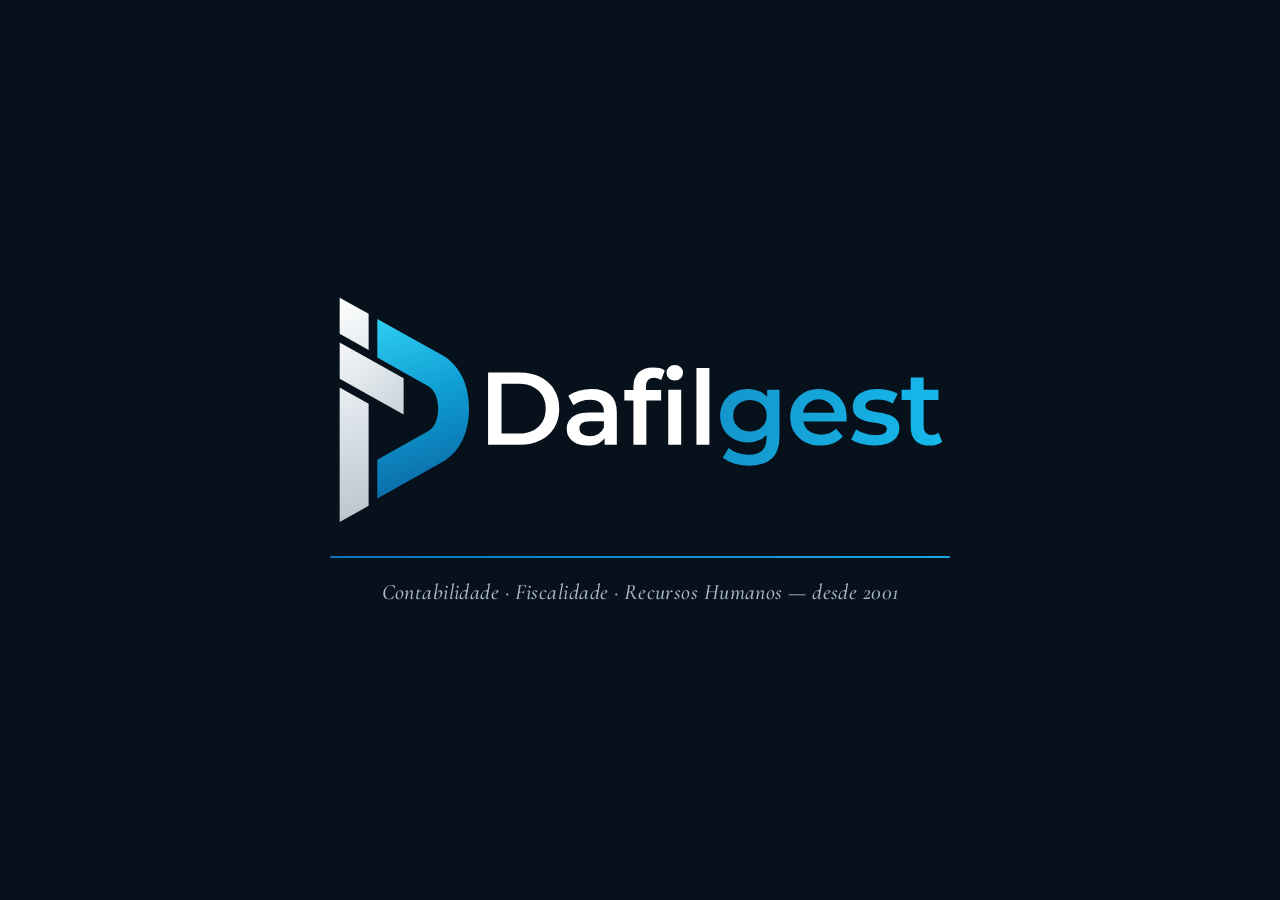
<file: index.html>
<!doctype html>
<html lang="pt-PT">
<head>
<meta charset="utf-8">
<meta name="viewport" content="width=device-width,initial-scale=1,viewport-fit=cover">
<title>Dafilgest — Contabilidade, Fiscalidade e Recursos Humanos em Vizela</title>
<meta name="description" content="Gabinete de contabilidade em Vizela desde 2001. Contabilidade, assessoria fiscal, recursos humanos e gestão administrativa, com ferramentas de análise próprias.">
<meta name="theme-color" content="#0B1A28">
<script>try{var t=localStorage.getItem('dfg-tema');if(t)document.documentElement.setAttribute('data-theme',t)}catch(e){}</script>
<link rel="canonical" href="https://www.dafilgest.pt/">
<meta property="og:type" content="website"><meta property="og:locale" content="pt_PT"><meta property="og:site_name" content="Dafilgest">
<meta property="og:title" content="Dafilgest — Contabilidade, Fiscalidade e Recursos Humanos em Vizela"><meta property="og:description" content="Gabinete de contabilidade em Vizela desde 2001. Contabilidade, assessoria fiscal, recursos humanos e gestão administrativa, com ferramentas de análise próprias."><meta property="og:image" content="https://images.unsplash.com/photo-1554224154-26032ffc0d07?auto=format&fit=crop&w=1200&q=80">
<link rel="icon" type="image/svg+xml" href="assets/logo-dafilgest-simbolo.svg"><link rel="icon" type="image/png" href="assets/favicon.png"><link rel="apple-touch-icon" href="assets/apple-touch-icon.png">
<link rel="preconnect" href="https://images.unsplash.com">
<link rel="preload" href="assets/fonts/cormorant-garamond-latin-600-normal.woff2" as="font" type="font/woff2" crossorigin>
<link rel="preload" href="assets/fonts/inter-latin-400-normal.woff2" as="font" type="font/woff2" crossorigin>
<link rel="stylesheet" href="assets/site.css?v=20261125b">
<link rel="preload" as="image" href="https://images.unsplash.com/photo-1554224154-26032ffc0d07?auto=format&fit=crop&w=1800&q=80">
<script type="application/ld+json">{"@context": "https://schema.org", "@type": "AccountingService", "name": "Dafilgest — Gabinete de Contabilidade", "url": "https://www.dafilgest.pt/", "logo": "https://www.dafilgest.pt/assets/logo-dafilgest.png", "image": "https://images.unsplash.com/photo-1554224154-26032ffc0d07?auto=format&fit=crop&w=1200&q=80", "telephone": "+351253484490", "email": "geral.dafilgest@gmail.com", "foundingDate": "2001", "address": {"@type": "PostalAddress", "streetAddress": "Rua Senhora de Lurdes, 501", "postalCode": "4815-444", "addressLocality": "Vizela", "addressCountry": "PT"}, "geo": {"@type": "GeoCoordinates", "latitude": 41.378, "longitude": -8.308}, "openingHoursSpecification": [{"@type": "OpeningHoursSpecification", "dayOfWeek": ["Monday", "Tuesday", "Wednesday", "Thursday", "Friday"], "opens": "09:00", "closes": "18:30"}], "areaServed": ["Vizela", "Vale do Ave"]}</script>
</head>
<body>
<a class="skip" href="#conteudo">Saltar para o conteúdo</a>
<header class="hd"><div class="wrap">
  <a class="brand" href="index.html" aria-label="Dafilgest — página inicial"><svg class="lgv lw" preserveAspectRatio="xMinYMid meet" focusable="false" xmlns="http://www.w3.org/2000/svg" viewBox="0 0 256.9 102" width="256.9" height="102" role="img" aria-label="Dafilgest"><title>Dafilgest</title><defs><linearGradient id="hwa" x1="4" y1="4" x2="16" y2="26" gradientUnits="userSpaceOnUse"><stop offset="0" stop-color="#FFFFFF"/><stop offset="1" stop-color="#E4EAEE"/></linearGradient><linearGradient id="hwb" x1="4" y1="23" x2="30" y2="53" gradientUnits="userSpaceOnUse"><stop offset="0" stop-color="#F4F7F9"/><stop offset="1" stop-color="#C9D3DA"/></linearGradient><linearGradient id="hwc" x1="4" y1="41" x2="16" y2="97" gradientUnits="userSpaceOnUse"><stop offset="0" stop-color="#E9EEF2"/><stop offset="1" stop-color="#B9C5CE"/></linearGradient><linearGradient id="hwd" x1="20" y1="13" x2="44" y2="87" gradientUnits="userSpaceOnUse"><stop offset="0" stop-color="#2DCDF2"/><stop offset=".5" stop-color="#0E9AD0"/><stop offset="1" stop-color="#0A65A3"/></linearGradient><linearGradient id="hwt" x1="160.0" y1="0" x2="253.9" y2="0" gradientUnits="userSpaceOnUse"><stop offset="0" stop-color="#1495CB"/><stop offset="1" stop-color="#16B9EC"/></linearGradient></defs><path d="M4 4.00L16 10.72L16 25.72L4 19.00Z" fill="url(#hwa)"/><path d="M4 22.60L30.5 37.44L30.5 52.44L4 37.60Z" fill="url(#hwb)"/><path d="M4 41.2L16 47.92L16 90.28L4 97Z" fill="url(#hwc)"/><path d="M19.6 12.8L46.4 27.8C52.6 31.3 57.6 38.6 57.6 50C57.6 61.4 52.6 68.7 46.4 72.2L19.6 87.2L19.6 71.2L40.6 59.4C43.2 57.9 44.8 54.6 44.8 50C44.8 45.4 43.2 42.1 40.6 40.6L19.6 28.8Z" fill="url(#hwd)"/><g fill="#FFFFFF"><path d="M65.5 65.0V35.0H78.61428571428571Q83.5 35.0 87.18571428571428 36.885714285714286Q90.87142857142857 38.77142857142857 92.92857142857143 42.114285714285714Q94.9857142857143 45.457142857142856 94.9857142857143 50.0Q94.9857142857143 54.5 92.92857142857143 57.864285714285714Q90.87142857142857 61.22857142857143 87.18571428571428 63.114285714285714Q83.5 65.0 78.61428571428571 65.0ZM71.07142857142857 60.285714285714285H78.35714285714286Q81.7 60.285714285714285 84.18571428571428 59.0Q86.67142857142858 57.714285714285715 88.02142857142857 55.400000000000006Q89.37142857142857 53.08571428571429 89.37142857142857 50.0Q89.37142857142857 46.87142857142857 88.02142857142857 44.57857142857142Q86.67142857142858 42.285714285714285 84.18571428571428 41.0Q81.7 39.714285714285715 78.35714285714286 39.714285714285715H71.07142857142857Z"/><path d="M113.78571428571429 65.0V60.371428571428574L113.4857142857143 59.385714285714286V51.285714285714285Q113.4857142857143 48.92857142857143 112.07142857142858 47.621428571428574Q110.65714285714286 46.31428571428572 107.78571428571429 46.31428571428572Q105.85714285714286 46.31428571428572 103.99285714285715 46.91428571428571Q102.12857142857143 47.51428571428571 100.84285714285716 48.58571428571429L98.74285714285715 44.68571428571428Q100.58571428571429 43.27142857142857 103.1357142857143 42.56428571428572Q105.6857142857143 41.85714285714286 108.42857142857143 41.85714285714286Q113.4 41.85714285714286 116.12142857142858 44.23571428571429Q118.84285714285716 46.614285714285714 118.84285714285716 51.58571428571429V65.0ZM106.58571428571429 65.3Q104.01428571428572 65.3 102.08571428571429 64.42142857142858Q100.15714285714286 63.542857142857144 99.10714285714286 61.97857142857143Q98.05714285714286 60.41428571428571 98.05714285714286 58.44285714285714Q98.05714285714286 56.51428571428571 98.97857142857143 54.971428571428575Q99.9 53.42857142857143 102.0 52.528571428571425Q104.10000000000001 51.628571428571426 107.57142857142858 51.628571428571426H114.21428571428572V55.18571428571428H107.95714285714287Q105.21428571428572 55.18571428571428 104.27142857142857 56.06428571428572Q103.32857142857144 56.94285714285714 103.32857142857144 58.22857142857143Q103.32857142857144 59.68571428571428 104.4857142857143 60.542857142857144Q105.64285714285715 61.4 107.7 61.4Q109.67142857142858 61.4 111.2357142857143 60.5Q112.80000000000001 59.6 113.4857142857143 57.84285714285714L114.3857142857143 61.05714285714286Q113.61428571428573 63.07142857142857 111.62142857142858 64.18571428571428Q109.62857142857143 65.3 106.58571428571429 65.3Z"/><path d="M125.72857142857144 65.0V40.82857142857143Q125.72857142857144 37.22857142857143 127.85000000000002 35.06428571428572Q129.9714285714286 32.9 133.9142857142857 32.9Q135.32857142857145 32.9 136.59285714285716 33.2Q137.85714285714286 33.5 138.71428571428572 34.14285714285714L137.25714285714287 38.17142857142857Q136.65714285714287 37.7 135.8857142857143 37.464285714285715Q135.11428571428573 37.22857142857143 134.3 37.22857142857143Q132.62857142857143 37.22857142857143 131.77142857142857 38.15Q130.9142857142857 39.07142857142857 130.9142857142857 40.91428571428571V43.48571428571428L131.0857142857143 45.885714285714286V65.0ZM121.95714285714287 46.57142857142857V42.285714285714285H137.21428571428572V46.57142857142857Z"/><path d="M140.15714285714287 65.0V42.114285714285714H145.51428571428573V65.0ZM142.8571428571429 38.34285714285714Q141.3571428571429 38.34285714285714 140.39285714285717 37.4Q139.42857142857144 36.457142857142856 139.42857142857144 35.12857142857143Q139.42857142857144 33.75714285714285 140.39285714285717 32.83571428571428Q141.3571428571429 31.91428571428571 142.8571428571429 31.91428571428571Q144.3571428571429 31.91428571428571 145.3214285714286 32.792857142857144Q146.2857142857143 33.67142857142857 146.2857142857143 35.0Q146.2857142857143 36.41428571428571 145.34285714285716 37.378571428571426Q144.40000000000003 38.34285714285714 142.8571428571429 38.34285714285714Z"/><path d="M151.84285714285716 65.0V33.2H157.20000000000002V65.0Z"/></g><g fill="url(#hwt)"><path d="M173.90000000000003 73.61428571428571Q170.72857142857146 73.61428571428571 167.70714285714288 72.77857142857144Q164.6857142857143 71.94285714285715 162.75714285714287 70.35714285714286L165.15714285714287 66.32857142857142Q166.65714285714287 67.57142857142857 168.95000000000002 68.32142857142857Q171.24285714285716 69.07142857142857 173.60000000000002 69.07142857142857Q177.3714285714286 69.07142857142857 179.12857142857143 67.33571428571429Q180.8857142857143 65.6 180.8857142857143 62.128571428571426V58.05714285714286L181.31428571428575 52.871428571428574L181.14285714285717 47.68571428571428V42.114285714285714H186.24285714285716V61.528571428571425Q186.24285714285716 67.74285714285715 183.0714285714286 70.67857142857143Q179.90000000000003 73.61428571428571 173.90000000000003 73.61428571428571ZM173.21428571428572 63.971428571428575Q169.95714285714288 63.971428571428575 167.3214285714286 62.57857142857143Q164.6857142857143 61.18571428571428 163.16428571428574 58.7Q161.64285714285717 56.214285714285715 161.64285714285717 52.871428571428574Q161.64285714285717 49.57142857142857 163.16428571428574 47.08571428571429Q164.6857142857143 44.6 167.3214285714286 43.22857142857143Q169.95714285714288 41.85714285714286 173.21428571428572 41.85714285714286Q176.12857142857143 41.85714285714286 178.44285714285715 43.01428571428572Q180.75714285714287 44.17142857142857 182.15000000000003 46.614285714285714Q183.54285714285717 49.05714285714286 183.54285714285717 52.871428571428574Q183.54285714285717 56.68571428571428 182.15000000000003 59.15Q180.75714285714287 61.614285714285714 178.44285714285715 62.792857142857144Q176.12857142857143 63.971428571428575 173.21428571428572 63.971428571428575ZM174.02857142857144 59.42857142857143Q176.04285714285717 59.42857142857143 177.62857142857143 58.59285714285714Q179.21428571428572 57.75714285714286 180.09285714285716 56.278571428571425Q180.9714285714286 54.8 180.9714285714286 52.871428571428574Q180.9714285714286 50.94285714285714 180.09285714285716 49.46428571428571Q179.21428571428572 47.98571428571428 177.62857142857143 47.192857142857136Q176.04285714285717 46.4 174.02857142857144 46.4Q172.01428571428573 46.4 170.40714285714287 47.192857142857136Q168.8 47.98571428571428 167.92142857142858 49.46428571428571Q167.04285714285717 50.94285714285714 167.04285714285717 52.871428571428574Q167.04285714285717 54.8 167.92142857142858 56.278571428571425Q168.8 57.75714285714286 170.40714285714287 58.59285714285714Q172.01428571428573 59.42857142857143 174.02857142857144 59.42857142857143Z"/><path d="M203.32857142857145 65.3Q199.51428571428573 65.3 196.66428571428574 63.778571428571425Q193.81428571428575 62.25714285714286 192.25000000000003 59.6Q190.6857142857143 56.94285714285714 190.6857142857143 53.55714285714286Q190.6857142857143 50.128571428571426 192.20714285714288 47.49285714285715Q193.72857142857146 44.85714285714286 196.4071428571429 43.35714285714286Q199.08571428571432 41.85714285714286 202.51428571428573 41.85714285714286Q205.8571428571429 41.85714285714286 208.4714285714286 43.31428571428572Q211.08571428571432 44.77142857142857 212.58571428571432 47.42857142857143Q214.08571428571432 50.08571428571429 214.08571428571432 53.68571428571428Q214.08571428571432 54.028571428571425 214.06428571428575 54.457142857142856Q214.04285714285717 54.885714285714286 214.00000000000003 55.27142857142857H194.92857142857144V51.714285714285715H211.17142857142858L209.07142857142858 52.82857142857143Q209.11428571428573 50.85714285714286 208.25714285714287 49.35714285714286Q207.40000000000003 47.85714285714286 205.9214285714286 47.0Q204.44285714285718 46.14285714285714 202.51428571428573 46.14285714285714Q200.54285714285717 46.14285714285714 199.06428571428575 47.0Q197.58571428571432 47.85714285714286 196.75000000000003 49.37857142857143Q195.91428571428574 50.9 195.91428571428574 52.957142857142856V53.81428571428572Q195.91428571428574 55.871428571428574 196.8571428571429 57.457142857142856Q197.8 59.042857142857144 199.51428571428573 59.900000000000006Q201.22857142857146 60.75714285714286 203.45714285714288 60.75714285714286Q205.3857142857143 60.75714285714286 206.92857142857144 60.15714285714286Q208.4714285714286 59.55714285714286 209.67142857142858 58.27142857142857L212.54285714285717 61.57142857142857Q211.00000000000003 63.371428571428574 208.66428571428574 64.33571428571429Q206.32857142857145 65.3 203.32857142857145 65.3Z"/><path d="M225.60000000000002 65.3Q222.72857142857146 65.3 220.09285714285716 64.55Q217.45714285714288 63.8 215.91428571428574 62.72857142857143L217.9714285714286 58.65714285714286Q219.51428571428573 59.642857142857146 221.65714285714287 60.28571428571429Q223.8 60.92857142857143 225.94285714285715 60.92857142857143Q228.4714285714286 60.92857142857143 229.6071428571429 60.24285714285715Q230.74285714285716 59.55714285714286 230.74285714285716 58.4Q230.74285714285716 57.457142857142856 229.9714285714286 56.964285714285715Q229.20000000000002 56.471428571428575 227.95714285714286 56.214285714285715Q226.71428571428572 55.957142857142856 225.19285714285715 55.74285714285714Q223.67142857142858 55.528571428571425 222.15000000000003 55.16428571428571Q220.62857142857146 54.8 219.3857142857143 54.09285714285714Q218.14285714285717 53.385714285714286 217.3714285714286 52.18571428571428Q216.60000000000002 50.98571428571429 216.60000000000002 49.01428571428571Q216.60000000000002 46.82857142857143 217.84285714285716 45.221428571428575Q219.08571428571432 43.614285714285714 221.33571428571432 42.73571428571429Q223.58571428571432 41.85714285714286 226.67142857142858 41.85714285714286Q228.9857142857143 41.85714285714286 231.34285714285716 42.371428571428574Q233.70000000000002 42.885714285714286 235.24285714285716 43.82857142857143L233.1857142857143 47.9Q231.55714285714288 46.91428571428571 229.90714285714287 46.55Q228.25714285714287 46.18571428571428 226.62857142857143 46.18571428571428Q224.1857142857143 46.18571428571428 223.00714285714287 46.91428571428571Q221.82857142857145 47.64285714285714 221.82857142857145 48.75714285714285Q221.82857142857145 49.785714285714285 222.60000000000002 50.3Q223.3714285714286 50.81428571428572 224.61428571428576 51.114285714285714Q225.8571428571429 51.41428571428571 227.37857142857146 51.607142857142854Q228.90000000000003 51.8 230.40000000000003 52.18571428571428Q231.90000000000003 52.57142857142857 233.16428571428574 53.23571428571428Q234.42857142857144 53.9 235.20000000000002 55.099999999999994Q235.9714285714286 56.3 235.9714285714286 58.22857142857143Q235.9714285714286 60.371428571428574 234.70714285714286 61.957142857142856Q233.44285714285715 63.542857142857144 231.12857142857143 64.42142857142858Q228.81428571428575 65.3 225.60000000000002 65.3Z"/><path d="M248.51428571428573 65.3Q244.74285714285716 65.3 242.6857142857143 63.349999999999994Q240.62857142857143 61.4 240.62857142857143 57.58571428571429V37.05714285714286H245.9857142857143V57.457142857142856Q245.9857142857143 59.08571428571429 246.82142857142858 59.98571428571429Q247.65714285714287 60.885714285714286 249.15714285714287 60.885714285714286Q250.95714285714288 60.885714285714286 252.15714285714287 59.94285714285714L253.65714285714287 63.75714285714286Q252.71428571428572 64.52857142857142 251.34285714285716 64.91428571428571Q249.9714285714286 65.3 248.51428571428573 65.3ZM236.85714285714286 46.4V42.114285714285714H252.11428571428573V46.4Z"/></g></svg><svg class="lgv lc" preserveAspectRatio="xMinYMid meet" focusable="false" aria-hidden="true" xmlns="http://www.w3.org/2000/svg" viewBox="0 0 256.9 102" width="256.9" height="102"><defs><linearGradient id="hca" x1="4" y1="4" x2="16" y2="26" gradientUnits="userSpaceOnUse"><stop offset="0" stop-color="#9AA0A3"/><stop offset="1" stop-color="#7C8386"/></linearGradient><linearGradient id="hcb" x1="4" y1="23" x2="30" y2="53" gradientUnits="userSpaceOnUse"><stop offset="0" stop-color="#737B7E"/><stop offset="1" stop-color="#3B4245"/></linearGradient><linearGradient id="hcc" x1="4" y1="41" x2="16" y2="97" gradientUnits="userSpaceOnUse"><stop offset="0" stop-color="#3A4245"/><stop offset="1" stop-color="#1F2528"/></linearGradient><linearGradient id="hcd" x1="20" y1="13" x2="44" y2="87" gradientUnits="userSpaceOnUse"><stop offset="0" stop-color="#2DCDF2"/><stop offset=".5" stop-color="#0E9AD0"/><stop offset="1" stop-color="#0A65A3"/></linearGradient><linearGradient id="hct" x1="160.0" y1="0" x2="253.9" y2="0" gradientUnits="userSpaceOnUse"><stop offset="0" stop-color="#1495CB"/><stop offset="1" stop-color="#16B9EC"/></linearGradient></defs><path d="M4 4.00L16 10.72L16 25.72L4 19.00Z" fill="url(#hca)"/><path d="M4 22.60L30.5 37.44L30.5 52.44L4 37.60Z" fill="url(#hcb)"/><path d="M4 41.2L16 47.92L16 90.28L4 97Z" fill="url(#hcc)"/><path d="M19.6 12.8L46.4 27.8C52.6 31.3 57.6 38.6 57.6 50C57.6 61.4 52.6 68.7 46.4 72.2L19.6 87.2L19.6 71.2L40.6 59.4C43.2 57.9 44.8 54.6 44.8 50C44.8 45.4 43.2 42.1 40.6 40.6L19.6 28.8Z" fill="url(#hcd)"/><g fill="#3F484D"><path d="M65.5 65.0V35.0H78.61428571428571Q83.5 35.0 87.18571428571428 36.885714285714286Q90.87142857142857 38.77142857142857 92.92857142857143 42.114285714285714Q94.9857142857143 45.457142857142856 94.9857142857143 50.0Q94.9857142857143 54.5 92.92857142857143 57.864285714285714Q90.87142857142857 61.22857142857143 87.18571428571428 63.114285714285714Q83.5 65.0 78.61428571428571 65.0ZM71.07142857142857 60.285714285714285H78.35714285714286Q81.7 60.285714285714285 84.18571428571428 59.0Q86.67142857142858 57.714285714285715 88.02142857142857 55.400000000000006Q89.37142857142857 53.08571428571429 89.37142857142857 50.0Q89.37142857142857 46.87142857142857 88.02142857142857 44.57857142857142Q86.67142857142858 42.285714285714285 84.18571428571428 41.0Q81.7 39.714285714285715 78.35714285714286 39.714285714285715H71.07142857142857Z"/><path d="M113.78571428571429 65.0V60.371428571428574L113.4857142857143 59.385714285714286V51.285714285714285Q113.4857142857143 48.92857142857143 112.07142857142858 47.621428571428574Q110.65714285714286 46.31428571428572 107.78571428571429 46.31428571428572Q105.85714285714286 46.31428571428572 103.99285714285715 46.91428571428571Q102.12857142857143 47.51428571428571 100.84285714285716 48.58571428571429L98.74285714285715 44.68571428571428Q100.58571428571429 43.27142857142857 103.1357142857143 42.56428571428572Q105.6857142857143 41.85714285714286 108.42857142857143 41.85714285714286Q113.4 41.85714285714286 116.12142857142858 44.23571428571429Q118.84285714285716 46.614285714285714 118.84285714285716 51.58571428571429V65.0ZM106.58571428571429 65.3Q104.01428571428572 65.3 102.08571428571429 64.42142857142858Q100.15714285714286 63.542857142857144 99.10714285714286 61.97857142857143Q98.05714285714286 60.41428571428571 98.05714285714286 58.44285714285714Q98.05714285714286 56.51428571428571 98.97857142857143 54.971428571428575Q99.9 53.42857142857143 102.0 52.528571428571425Q104.10000000000001 51.628571428571426 107.57142857142858 51.628571428571426H114.21428571428572V55.18571428571428H107.95714285714287Q105.21428571428572 55.18571428571428 104.27142857142857 56.06428571428572Q103.32857142857144 56.94285714285714 103.32857142857144 58.22857142857143Q103.32857142857144 59.68571428571428 104.4857142857143 60.542857142857144Q105.64285714285715 61.4 107.7 61.4Q109.67142857142858 61.4 111.2357142857143 60.5Q112.80000000000001 59.6 113.4857142857143 57.84285714285714L114.3857142857143 61.05714285714286Q113.61428571428573 63.07142857142857 111.62142857142858 64.18571428571428Q109.62857142857143 65.3 106.58571428571429 65.3Z"/><path d="M125.72857142857144 65.0V40.82857142857143Q125.72857142857144 37.22857142857143 127.85000000000002 35.06428571428572Q129.9714285714286 32.9 133.9142857142857 32.9Q135.32857142857145 32.9 136.59285714285716 33.2Q137.85714285714286 33.5 138.71428571428572 34.14285714285714L137.25714285714287 38.17142857142857Q136.65714285714287 37.7 135.8857142857143 37.464285714285715Q135.11428571428573 37.22857142857143 134.3 37.22857142857143Q132.62857142857143 37.22857142857143 131.77142857142857 38.15Q130.9142857142857 39.07142857142857 130.9142857142857 40.91428571428571V43.48571428571428L131.0857142857143 45.885714285714286V65.0ZM121.95714285714287 46.57142857142857V42.285714285714285H137.21428571428572V46.57142857142857Z"/><path d="M140.15714285714287 65.0V42.114285714285714H145.51428571428573V65.0ZM142.8571428571429 38.34285714285714Q141.3571428571429 38.34285714285714 140.39285714285717 37.4Q139.42857142857144 36.457142857142856 139.42857142857144 35.12857142857143Q139.42857142857144 33.75714285714285 140.39285714285717 32.83571428571428Q141.3571428571429 31.91428571428571 142.8571428571429 31.91428571428571Q144.3571428571429 31.91428571428571 145.3214285714286 32.792857142857144Q146.2857142857143 33.67142857142857 146.2857142857143 35.0Q146.2857142857143 36.41428571428571 145.34285714285716 37.378571428571426Q144.40000000000003 38.34285714285714 142.8571428571429 38.34285714285714Z"/><path d="M151.84285714285716 65.0V33.2H157.20000000000002V65.0Z"/></g><g fill="url(#hct)"><path d="M173.90000000000003 73.61428571428571Q170.72857142857146 73.61428571428571 167.70714285714288 72.77857142857144Q164.6857142857143 71.94285714285715 162.75714285714287 70.35714285714286L165.15714285714287 66.32857142857142Q166.65714285714287 67.57142857142857 168.95000000000002 68.32142857142857Q171.24285714285716 69.07142857142857 173.60000000000002 69.07142857142857Q177.3714285714286 69.07142857142857 179.12857142857143 67.33571428571429Q180.8857142857143 65.6 180.8857142857143 62.128571428571426V58.05714285714286L181.31428571428575 52.871428571428574L181.14285714285717 47.68571428571428V42.114285714285714H186.24285714285716V61.528571428571425Q186.24285714285716 67.74285714285715 183.0714285714286 70.67857142857143Q179.90000000000003 73.61428571428571 173.90000000000003 73.61428571428571ZM173.21428571428572 63.971428571428575Q169.95714285714288 63.971428571428575 167.3214285714286 62.57857142857143Q164.6857142857143 61.18571428571428 163.16428571428574 58.7Q161.64285714285717 56.214285714285715 161.64285714285717 52.871428571428574Q161.64285714285717 49.57142857142857 163.16428571428574 47.08571428571429Q164.6857142857143 44.6 167.3214285714286 43.22857142857143Q169.95714285714288 41.85714285714286 173.21428571428572 41.85714285714286Q176.12857142857143 41.85714285714286 178.44285714285715 43.01428571428572Q180.75714285714287 44.17142857142857 182.15000000000003 46.614285714285714Q183.54285714285717 49.05714285714286 183.54285714285717 52.871428571428574Q183.54285714285717 56.68571428571428 182.15000000000003 59.15Q180.75714285714287 61.614285714285714 178.44285714285715 62.792857142857144Q176.12857142857143 63.971428571428575 173.21428571428572 63.971428571428575ZM174.02857142857144 59.42857142857143Q176.04285714285717 59.42857142857143 177.62857142857143 58.59285714285714Q179.21428571428572 57.75714285714286 180.09285714285716 56.278571428571425Q180.9714285714286 54.8 180.9714285714286 52.871428571428574Q180.9714285714286 50.94285714285714 180.09285714285716 49.46428571428571Q179.21428571428572 47.98571428571428 177.62857142857143 47.192857142857136Q176.04285714285717 46.4 174.02857142857144 46.4Q172.01428571428573 46.4 170.40714285714287 47.192857142857136Q168.8 47.98571428571428 167.92142857142858 49.46428571428571Q167.04285714285717 50.94285714285714 167.04285714285717 52.871428571428574Q167.04285714285717 54.8 167.92142857142858 56.278571428571425Q168.8 57.75714285714286 170.40714285714287 58.59285714285714Q172.01428571428573 59.42857142857143 174.02857142857144 59.42857142857143Z"/><path d="M203.32857142857145 65.3Q199.51428571428573 65.3 196.66428571428574 63.778571428571425Q193.81428571428575 62.25714285714286 192.25000000000003 59.6Q190.6857142857143 56.94285714285714 190.6857142857143 53.55714285714286Q190.6857142857143 50.128571428571426 192.20714285714288 47.49285714285715Q193.72857142857146 44.85714285714286 196.4071428571429 43.35714285714286Q199.08571428571432 41.85714285714286 202.51428571428573 41.85714285714286Q205.8571428571429 41.85714285714286 208.4714285714286 43.31428571428572Q211.08571428571432 44.77142857142857 212.58571428571432 47.42857142857143Q214.08571428571432 50.08571428571429 214.08571428571432 53.68571428571428Q214.08571428571432 54.028571428571425 214.06428571428575 54.457142857142856Q214.04285714285717 54.885714285714286 214.00000000000003 55.27142857142857H194.92857142857144V51.714285714285715H211.17142857142858L209.07142857142858 52.82857142857143Q209.11428571428573 50.85714285714286 208.25714285714287 49.35714285714286Q207.40000000000003 47.85714285714286 205.9214285714286 47.0Q204.44285714285718 46.14285714285714 202.51428571428573 46.14285714285714Q200.54285714285717 46.14285714285714 199.06428571428575 47.0Q197.58571428571432 47.85714285714286 196.75000000000003 49.37857142857143Q195.91428571428574 50.9 195.91428571428574 52.957142857142856V53.81428571428572Q195.91428571428574 55.871428571428574 196.8571428571429 57.457142857142856Q197.8 59.042857142857144 199.51428571428573 59.900000000000006Q201.22857142857146 60.75714285714286 203.45714285714288 60.75714285714286Q205.3857142857143 60.75714285714286 206.92857142857144 60.15714285714286Q208.4714285714286 59.55714285714286 209.67142857142858 58.27142857142857L212.54285714285717 61.57142857142857Q211.00000000000003 63.371428571428574 208.66428571428574 64.33571428571429Q206.32857142857145 65.3 203.32857142857145 65.3Z"/><path d="M225.60000000000002 65.3Q222.72857142857146 65.3 220.09285714285716 64.55Q217.45714285714288 63.8 215.91428571428574 62.72857142857143L217.9714285714286 58.65714285714286Q219.51428571428573 59.642857142857146 221.65714285714287 60.28571428571429Q223.8 60.92857142857143 225.94285714285715 60.92857142857143Q228.4714285714286 60.92857142857143 229.6071428571429 60.24285714285715Q230.74285714285716 59.55714285714286 230.74285714285716 58.4Q230.74285714285716 57.457142857142856 229.9714285714286 56.964285714285715Q229.20000000000002 56.471428571428575 227.95714285714286 56.214285714285715Q226.71428571428572 55.957142857142856 225.19285714285715 55.74285714285714Q223.67142857142858 55.528571428571425 222.15000000000003 55.16428571428571Q220.62857142857146 54.8 219.3857142857143 54.09285714285714Q218.14285714285717 53.385714285714286 217.3714285714286 52.18571428571428Q216.60000000000002 50.98571428571429 216.60000000000002 49.01428571428571Q216.60000000000002 46.82857142857143 217.84285714285716 45.221428571428575Q219.08571428571432 43.614285714285714 221.33571428571432 42.73571428571429Q223.58571428571432 41.85714285714286 226.67142857142858 41.85714285714286Q228.9857142857143 41.85714285714286 231.34285714285716 42.371428571428574Q233.70000000000002 42.885714285714286 235.24285714285716 43.82857142857143L233.1857142857143 47.9Q231.55714285714288 46.91428571428571 229.90714285714287 46.55Q228.25714285714287 46.18571428571428 226.62857142857143 46.18571428571428Q224.1857142857143 46.18571428571428 223.00714285714287 46.91428571428571Q221.82857142857145 47.64285714285714 221.82857142857145 48.75714285714285Q221.82857142857145 49.785714285714285 222.60000000000002 50.3Q223.3714285714286 50.81428571428572 224.61428571428576 51.114285714285714Q225.8571428571429 51.41428571428571 227.37857142857146 51.607142857142854Q228.90000000000003 51.8 230.40000000000003 52.18571428571428Q231.90000000000003 52.57142857142857 233.16428571428574 53.23571428571428Q234.42857142857144 53.9 235.20000000000002 55.099999999999994Q235.9714285714286 56.3 235.9714285714286 58.22857142857143Q235.9714285714286 60.371428571428574 234.70714285714286 61.957142857142856Q233.44285714285715 63.542857142857144 231.12857142857143 64.42142857142858Q228.81428571428575 65.3 225.60000000000002 65.3Z"/><path d="M248.51428571428573 65.3Q244.74285714285716 65.3 242.6857142857143 63.349999999999994Q240.62857142857143 61.4 240.62857142857143 57.58571428571429V37.05714285714286H245.9857142857143V57.457142857142856Q245.9857142857143 59.08571428571429 246.82142857142858 59.98571428571429Q247.65714285714287 60.885714285714286 249.15714285714287 60.885714285714286Q250.95714285714288 60.885714285714286 252.15714285714287 59.94285714285714L253.65714285714287 63.75714285714286Q252.71428571428572 64.52857142857142 251.34285714285716 64.91428571428571Q249.9714285714286 65.3 248.51428571428573 65.3ZM236.85714285714286 46.4V42.114285714285714H252.11428571428573V46.4Z"/></g></svg></a>
  <div class="acoes">
    <nav class="nav" aria-label="Menu principal"><a href="index.html" data-p="index.html">Início</a><a href="sobre.html" data-p="sobre.html">Sobre nós</a><a href="servicos.html" data-p="servicos.html">Serviços</a><a href="equipa.html" data-p="equipa.html">Equipa</a><a href="links.html" data-p="links.html">Links úteis</a><a class="btn btn-p" href="contacto.html" data-p="contacto.html">Contacte-nos</a></nav>
    <button class="tema" type="button" aria-label="Alternar modo noite" title="Modo noite"><svg class="lua" width="19" height="19" viewBox="0 0 24 24" fill="none" stroke="currentColor" stroke-width="1.9" stroke-linecap="round" stroke-linejoin="round" aria-hidden="true"><path d="M20.5 14.5A8.5 8.5 0 0 1 9.5 3.5a8.5 8.5 0 1 0 11 11z"/></svg><svg class="sol" width="19" height="19" viewBox="0 0 24 24" fill="none" stroke="currentColor" stroke-width="1.9" stroke-linecap="round" aria-hidden="true"><circle cx="12" cy="12" r="4.2"/><path d="M12 2v2.2M12 19.8V22M2 12h2.2M19.8 12H22M4.9 4.9l1.6 1.6M17.5 17.5l1.6 1.6M4.9 19.1l1.6-1.6M17.5 6.5l1.6-1.6"/></svg></button>
    <button class="mb" type="button" aria-label="Abrir menu" aria-expanded="false"><span></span></button>
  </div>
</div></header>
<main id="conteudo" class="livro">
<section class="folha dark" id="inicio" data-titulo="Início" data-tone="dark" aria-label="Início"><div class="photo" style="background-image:url('https://images.unsplash.com/photo-1554224154-26032ffc0d07?auto=format&fit=crop&w=1800&q=80')"></div><div class="glow" style="width:640px;height:640px;right:-160px;top:-120px;background:rgba(10,116,184,.32)"></div>
<div class="fx"><div class="wrap">
<div class="hero"><div class="grid">
  <div><span class="eyebrow rv in">Gabinete de Contabilidade · Vizela · desde 2001</span>
    <h1 class="rv in">A contabilidade que o seu negócio <em>merece</em>.</h1>
    <p class="lead rv in d1">Contabilidade, fiscalidade e recursos humanos tratados com rigor por quem conhece a sua empresa — com ferramentas de análise avançadas, desenvolvidas no próprio gabinete.</p>
    <div class="cta rv in d2"><a class="btn btn-p" href="contacto.html">Falar connosco <svg width="18" height="18" viewBox="0 0 24 24" fill="none" stroke="currentColor" stroke-width="1.8" stroke-linecap="round" stroke-linejoin="round" aria-hidden="true"><path d="M5 12h14M13 6l6 6-6 6"/></svg></a><a class="btn btn-g" href="#servicos">Conhecer os serviços</a></div></div>
  <div class="rv in d2"><div class="panel" id="pzMini">
  <div class="pt"><b>Próximas obrigações</b><span class="live">ao vivo</span></div>
  <div class="pt" style="margin:-8px 0 6px"><small></small><small>calendário fiscal</small></div>
  <div class="kpis" style="display:none"></div>
  <div class="badge"><span class="ic"><svg width="20" height="20" viewBox="0 0 24 24" fill="none" stroke="currentColor" stroke-width="1.8" stroke-linecap="round" stroke-linejoin="round" aria-hidden="true"><path d="m5 12.5 4.5 4.5L19 7.5"/></svg></span><div>Prazos sob controlo<small>calculados com a data de hoje</small></div></div>
</div></div>
</div>
<div class="stats"><div class="stat rv"><div class="n"><span data-anos data-count="25">25</span><small>+</small></div><div class="l">Anos de experiência</div></div><div class="stat rv d1"><div class="n"><span data-count="4">4</span></div><div class="l">Áreas de especialização</div></div><div class="stat rv d2"><div class="n"><span data-count="1">1</span><small>&nbsp;dia</small></div><div class="l">Para responder a cada pedido</div></div><div class="stat rv d3"><div class="n">OCC</div><div class="l">Direção técnica por Contabilista Certificado</div></div></div></div>
</div></div></section>
<section class="folha paper" id="servicos" data-titulo="Serviços" data-tone="light" aria-label="Serviços">
<div class="fx"><div class="wrap">
<div class="head rv"><span class="eyebrow">O que fazemos</span><h2>Serviços especializados para o seu <em>negócio</em></h2><p class="lead">Contabilidade, fiscalidade, recursos humanos e apoio administrativo — tratados pela mesma equipa, que conhece a sua empresa por dentro.</p></div>
<div class="g4"><a class="sv tilt rv" href="servicos.html#contabilidade"><div class="im"><div style="background-image:url('https://images.unsplash.com/photo-1450101499163-c8848c66ca85?auto=format&fit=crop&w=800&q=80')"></div><span>01</span></div><div class="bd"><h3>Contabilidade</h3><p>Organização e lançamento de documentos, declarações, fecho de contas e demonstrações financeiras — entregues a tempo e explicadas com clareza.</p><span class="more">Saber mais <svg width="16" height="16" viewBox="0 0 24 24" fill="none" stroke="currentColor" stroke-width="1.8" stroke-linecap="round" stroke-linejoin="round" aria-hidden="true"><path d="M5 12h14M13 6l6 6-6 6"/></svg></span></div></a><a class="sv tilt rv d1" href="servicos.html#rh"><div class="im"><div style="background-image:url('https://images.unsplash.com/photo-1568992688065-536aad8a12f6?auto=format&fit=crop&w=800&q=80')"></div><span>02</span></div><div class="bd"><h3>Recursos Humanos</h3><p>Processamento salarial, Segurança Social, contratos, férias e faltas. A gestão laboral da sua empresa em dia e dentro da lei.</p><span class="more">Saber mais <svg width="16" height="16" viewBox="0 0 24 24" fill="none" stroke="currentColor" stroke-width="1.8" stroke-linecap="round" stroke-linejoin="round" aria-hidden="true"><path d="M5 12h14M13 6l6 6-6 6"/></svg></span></div></a><a class="sv tilt rv d2" href="servicos.html#fiscal"><div class="im"><div style="background-image:url('https://images.unsplash.com/photo-1460925895917-afdab827c52f?auto=format&fit=crop&w=800&q=80')"></div><span>03</span></div><div class="bd"><h3>Assessoria Fiscal</h3><p>IVA, IRC e IRS com planeamento: decidir antes, para pagar o imposto justo e evitar surpresas. Acompanhamento em inspeções.</p><span class="more">Saber mais <svg width="16" height="16" viewBox="0 0 24 24" fill="none" stroke="currentColor" stroke-width="1.8" stroke-linecap="round" stroke-linejoin="round" aria-hidden="true"><path d="M5 12h14M13 6l6 6-6 6"/></svg></span></div></a><a class="sv tilt rv d3" href="servicos.html#administrativa"><div class="im"><div style="background-image:url('https://images.unsplash.com/photo-1484788984921-03950022c9ef?auto=format&fit=crop&w=800&q=80')"></div><span>04</span></div><div class="bd"><h3>Gestão Administrativa</h3><p>Constituição e alteração de sociedades, início de atividade, comunicações a entidades e representação fiscal de não residentes.</p><span class="more">Saber mais <svg width="16" height="16" viewBox="0 0 24 24" fill="none" stroke="currentColor" stroke-width="1.8" stroke-linecap="round" stroke-linejoin="round" aria-hidden="true"><path d="M5 12h14M13 6l6 6-6 6"/></svg></span></div></a></div>
</div></div></section>
<section class="folha dark" id="ferramentas" data-titulo="Ferramentas digitais" data-tone="dark" aria-label="Ferramentas digitais"><div class="gridbg"></div><div class="glow" style="width:560px;height:560px;left:-220px;top:45%;background:rgba(10,116,184,.3)"></div>
<div class="fx"><div class="wrap">
<div class="tools"><div class="grid">
  <div class="rv"><span class="eyebrow">Ferramentas digitais</span><h2>Análise avançada, <em>desenvolvida por nós</em>.</h2>
    <p class="lead" style="margin-top:18px">Para além do programa de contabilidade, trabalhamos com sistemas próprios que auditam os ficheiros, controlam cada prazo e transformam os números em informação útil para a gestão.</p>
    <div class="fl"><div><span class="ic"><svg width="24" height="24" viewBox="0 0 24 24" fill="none" stroke="currentColor" stroke-width="1.8" stroke-linecap="round" stroke-linejoin="round" aria-hidden="true"><path d="M12 3 4.5 6v5.5c0 4.6 3.1 8.2 7.5 9.5 4.4-1.3 7.5-4.9 7.5-9.5V6z"/><path d="m8.8 12 2.2 2.2 4.4-4.4"/></svg></span><div><h3>Auditoria do SAF-T antes da entrega</h3><p>Ficheiros de faturação e de contabilidade verificados automaticamente: taxas de IVA, numeração, NIF, totais e coerência entre documentos.</p></div></div><div><span class="ic"><svg width="24" height="24" viewBox="0 0 24 24" fill="none" stroke="currentColor" stroke-width="1.8" stroke-linecap="round" stroke-linejoin="round" aria-hidden="true"><rect x="3.5" y="5" width="17" height="15.5" rx="2"/><path d="M8 3v4M16 3v4M3.5 10h17"/><path d="m9 15 2 2 4-4"/></svg></span><div><h3>Calendário fiscal por empresa</h3><p>Cada obrigação — IVA, Segurança Social, retenções, Modelo 22, IES — com prazo, responsável e estado, acompanhada todos os dias.</p></div></div><div><span class="ic"><svg width="24" height="24" viewBox="0 0 24 24" fill="none" stroke="currentColor" stroke-width="1.8" stroke-linecap="round" stroke-linejoin="round" aria-hidden="true"><path d="M4 20V10M10 20V4M16 20v-7M22 20H2"/></svg></span><div><h3>Indicadores e relatórios de gestão</h3><p>Vendas, margens, tesouraria, antiguidade de saldos e comparação com o setor, em relatórios claros para decidir com números atuais.</p></div></div><div><span class="ic"><svg width="24" height="24" viewBox="0 0 24 24" fill="none" stroke="currentColor" stroke-width="1.8" stroke-linecap="round" stroke-linejoin="round" aria-hidden="true"><rect x="4.5" y="10.5" width="15" height="10" rx="2"/><path d="M8 10.5V7.5a4 4 0 0 1 8 0v3"/></svg></span><div><h3>Segurança da informação</h3><p>Acesso restrito à equipa, credenciais guardadas cifradas e documentos tratados com o sigilo profissional a que estamos obrigados.</p></div></div></div></div>
  <div class="rv d2"><div class="panel tilt" aria-hidden="true">
  <div class="pt"><b>Auditoria SAF-T</b><span class="live">verificação</span></div>
  <div class="row"><span>Taxas de IVA por documento</span><em class="tg ok">conforme</em></div>
  <div class="row"><span>Numeração sequencial das séries</span><em class="tg ok">conforme</em></div>
  <div class="row"><span>NIF de clientes e fornecedores</span><em class="tg ok">conforme</em></div>
  <div class="row"><span>Totais do ficheiro vs. documentos</span><em class="tg ok">conforme</em></div>
  <div class="row"><span>Documentos anulados sem motivo</span><em class="tg am">a rever</em></div>
  <div class="badge"><span class="ic"><svg width="20" height="20" viewBox="0 0 24 24" fill="none" stroke="currentColor" stroke-width="1.8" stroke-linecap="round" stroke-linejoin="round" aria-hidden="true"><path d="m5 12.5 4.5 4.5L19 7.5"/></svg></span><div>Pronto a enviar<small>depois de revisto pela equipa</small></div></div>
</div></div>
</div></div>
</div></div></section>
<section class="folha " id="prazos" data-titulo="Prazos ao vivo" data-tone="light" aria-label="Prazos ao vivo">
<div class="fx"><div class="wrap">
<div class="head rv"><span class="eyebrow">Calendário fiscal</span><h2>Prazos fiscais, <em>ao vivo</em>.</h2><p class="lead">Calculados neste momento a partir da data de hoje — é assim que acompanhamos, empresa a empresa, cada obrigação dos nossos clientes.</p></div>
<div class="pz">
  <div class="pz-hero tilt rv" id="pzHero"><span class="k">Próximo prazo</span><h3>—</h3><div class="dt"></div>
    <div class="cd" id="pzCd" aria-live="off"><div><b>00</b><small>dias</small></div><div><b>00</b><small>horas</small></div><div><b>00</b><small>min</small></div><div><b>00</b><small>seg</small></div></div>
    <div class="pz-bar"><i></i></div><small></small></div>
  <div class="pz-list rv d1"><div class="pz-top"><b>Próximas obrigações</b><div class="seg" role="group" aria-label="Regime de IVA"><button type="button" data-reg="mensal">IVA mensal</button><button type="button" data-reg="trimestral">IVA trimestral</button></div></div>
    <ul class="pz-ul" id="pzLista"></ul>
    <p class="pz-nota">Calendário indicativo das principais obrigações gerais. Quando o prazo calha num fim de semana ou feriado, passa para o dia útil seguinte. As obrigações de cada empresa dependem da sua situação — fale connosco.</p></div>
</div>
</div></div></section>
<section class="folha paper" id="como-trabalhamos" data-titulo="Como trabalhamos" data-tone="light" aria-label="Como trabalhamos">
<div class="fx"><div class="wrap">
<div class="head c rv"><span class="eyebrow">Como trabalhamos</span><h2>Simples desde o <em>primeiro dia</em></h2><p class="lead">Quatro passos, sem papelada desnecessária — e sem complicações se vier de outro gabinete.</p></div>
<div class="steps"><div class="st rv"><div class="no">1</div><h3>Primeiro contacto</h3><p>Uma conversa — no gabinete, por telefone ou por email — para conhecermos a sua atividade e o que precisa.</p></div><div class="st rv d1"><div class="no">2</div><h3>Proposta por escrito</h3><p>Recebe uma proposta clara, com os serviços incluídos e os honorários definidos à partida.</p></div><div class="st rv d2"><div class="no">3</div><h3>Transição cuidada</h3><p>Se já tem contabilista, tratamos da passagem e garantimos a continuidade de todas as obrigações.</p></div><div class="st rv d3"><div class="no">4</div><h3>Acompanhamento contínuo</h3><p>Avisamos antes dos prazos, explicamos o que está em causa e respondemos no próprio dia útil.</p></div></div>
</div></div></section>
<section class="folha " id="porque" data-titulo="Porquê a Dafilgest" data-tone="light" aria-label="Porquê a Dafilgest">
<div class="fx"><div class="wrap">
<div class="split">
  <div class="pic rv"><div class="ph-i" style="background-image:url('https://images.unsplash.com/photo-1518455027359-f3f8164ba6bd?auto=format&fit=crop&w=1100&q=80')" role="img" aria-label="Ambiente de escritório"></div>
    <div class="fc"><b><span data-anos data-count="25">25</span>+</b><span>anos ao lado das empresas de Vizela e do Vale do Ave</span></div></div>
  <div class="rv d1"><span class="eyebrow">Porquê a Dafilgest</span><h2>Mais do que números — um parceiro de <em>confiança</em>.</h2>
    <ul class="list"><li>Experiência acumulada desde 2001 com empresas de comércio, indústria e serviços</li><li>A mesma equipa trata da contabilidade, dos impostos e dos salários</li><li>Avisamos antes dos prazos e explicamos o que está em causa</li><li>Resposta no próprio dia útil — por telefone, email ou no gabinete</li><li>Honorários acordados por escrito, sem letra pequena</li></ul>
    <div class="cta" style="margin-top:30px"><a class="btn btn-l" href="sobre.html">Conhecer a Dafilgest <svg width="18" height="18" viewBox="0 0 24 24" fill="none" stroke="currentColor" stroke-width="1.8" stroke-linecap="round" stroke-linejoin="round" aria-hidden="true"><path d="M5 12h14M13 6l6 6-6 6"/></svg></a></div></div>
</div>
</div></div></section>
<section class="folha dark" id="filosofia" data-titulo="Citação" data-tone="dark" aria-label="Citação"><div class="photo" style="background-image:url('https://images.unsplash.com/photo-1579547621869-0ddb4abaac82?auto=format&fit=crop&w=1800&q=80')"></div>
<div class="fx"><div class="wrap">
<div class="qbox rv"><span class="qmark" aria-hidden="true">“</span><blockquote>Não somos apenas contabilistas. Somos o parceiro que conhece o seu negócio por dentro, antecipa os desafios e está disponível quando mais precisa.</blockquote><cite>Dafilgest · desde 2001</cite></div>
</div></div></section>
<section class="folha fim dark" id="fim" data-titulo="Contracapa" data-tone="dark" aria-label="Contracapa">
<div class="fx"><div class="wrap">
<div class="band rv">
  <div><h2>Vamos falar sobre a sua empresa?</h2><p>Uma primeira conversa, sem compromisso. Percebemos o que precisa e apresentamos uma proposta por escrito, com os honorários definidos à partida.</p></div>
  <div class="cta"><a class="btn btn-w" href="contacto.html">Pedir proposta <svg width="18" height="18" viewBox="0 0 24 24" fill="none" stroke="currentColor" stroke-width="1.8" stroke-linecap="round" stroke-linejoin="round" aria-hidden="true"><path d="M5 12h14M13 6l6 6-6 6"/></svg></a><a class="btn btn-g" href="tel:+351253484490"><svg width="18" height="18" viewBox="0 0 24 24" fill="none" stroke="currentColor" stroke-width="1.8" stroke-linecap="round" stroke-linejoin="round" aria-hidden="true"><path d="M5 4h4l2 5-2.5 1.5a11 11 0 0 0 5 5L15 13l5 2v4a2 2 0 0 1-2 2A16 16 0 0 1 3 6a2 2 0 0 1 2-2"/></svg> 253 484 490</a></div>
</div>
<footer class="ft rv d1">
  <div class="g">
    <div><a href="index.html" class="lg-f"><svg class="lgv " preserveAspectRatio="xMinYMid meet" focusable="false" xmlns="http://www.w3.org/2000/svg" viewBox="0 0 256.9 102" width="256.9" height="102" role="img" aria-label="Dafilgest"><title>Dafilgest</title><defs><linearGradient id="fwa" x1="4" y1="4" x2="16" y2="26" gradientUnits="userSpaceOnUse"><stop offset="0" stop-color="#FFFFFF"/><stop offset="1" stop-color="#E4EAEE"/></linearGradient><linearGradient id="fwb" x1="4" y1="23" x2="30" y2="53" gradientUnits="userSpaceOnUse"><stop offset="0" stop-color="#F4F7F9"/><stop offset="1" stop-color="#C9D3DA"/></linearGradient><linearGradient id="fwc" x1="4" y1="41" x2="16" y2="97" gradientUnits="userSpaceOnUse"><stop offset="0" stop-color="#E9EEF2"/><stop offset="1" stop-color="#B9C5CE"/></linearGradient><linearGradient id="fwd" x1="20" y1="13" x2="44" y2="87" gradientUnits="userSpaceOnUse"><stop offset="0" stop-color="#2DCDF2"/><stop offset=".5" stop-color="#0E9AD0"/><stop offset="1" stop-color="#0A65A3"/></linearGradient><linearGradient id="fwt" x1="160.0" y1="0" x2="253.9" y2="0" gradientUnits="userSpaceOnUse"><stop offset="0" stop-color="#1495CB"/><stop offset="1" stop-color="#16B9EC"/></linearGradient></defs><path d="M4 4.00L16 10.72L16 25.72L4 19.00Z" fill="url(#fwa)"/><path d="M4 22.60L30.5 37.44L30.5 52.44L4 37.60Z" fill="url(#fwb)"/><path d="M4 41.2L16 47.92L16 90.28L4 97Z" fill="url(#fwc)"/><path d="M19.6 12.8L46.4 27.8C52.6 31.3 57.6 38.6 57.6 50C57.6 61.4 52.6 68.7 46.4 72.2L19.6 87.2L19.6 71.2L40.6 59.4C43.2 57.9 44.8 54.6 44.8 50C44.8 45.4 43.2 42.1 40.6 40.6L19.6 28.8Z" fill="url(#fwd)"/><g fill="#FFFFFF"><path d="M65.5 65.0V35.0H78.61428571428571Q83.5 35.0 87.18571428571428 36.885714285714286Q90.87142857142857 38.77142857142857 92.92857142857143 42.114285714285714Q94.9857142857143 45.457142857142856 94.9857142857143 50.0Q94.9857142857143 54.5 92.92857142857143 57.864285714285714Q90.87142857142857 61.22857142857143 87.18571428571428 63.114285714285714Q83.5 65.0 78.61428571428571 65.0ZM71.07142857142857 60.285714285714285H78.35714285714286Q81.7 60.285714285714285 84.18571428571428 59.0Q86.67142857142858 57.714285714285715 88.02142857142857 55.400000000000006Q89.37142857142857 53.08571428571429 89.37142857142857 50.0Q89.37142857142857 46.87142857142857 88.02142857142857 44.57857142857142Q86.67142857142858 42.285714285714285 84.18571428571428 41.0Q81.7 39.714285714285715 78.35714285714286 39.714285714285715H71.07142857142857Z"/><path d="M113.78571428571429 65.0V60.371428571428574L113.4857142857143 59.385714285714286V51.285714285714285Q113.4857142857143 48.92857142857143 112.07142857142858 47.621428571428574Q110.65714285714286 46.31428571428572 107.78571428571429 46.31428571428572Q105.85714285714286 46.31428571428572 103.99285714285715 46.91428571428571Q102.12857142857143 47.51428571428571 100.84285714285716 48.58571428571429L98.74285714285715 44.68571428571428Q100.58571428571429 43.27142857142857 103.1357142857143 42.56428571428572Q105.6857142857143 41.85714285714286 108.42857142857143 41.85714285714286Q113.4 41.85714285714286 116.12142857142858 44.23571428571429Q118.84285714285716 46.614285714285714 118.84285714285716 51.58571428571429V65.0ZM106.58571428571429 65.3Q104.01428571428572 65.3 102.08571428571429 64.42142857142858Q100.15714285714286 63.542857142857144 99.10714285714286 61.97857142857143Q98.05714285714286 60.41428571428571 98.05714285714286 58.44285714285714Q98.05714285714286 56.51428571428571 98.97857142857143 54.971428571428575Q99.9 53.42857142857143 102.0 52.528571428571425Q104.10000000000001 51.628571428571426 107.57142857142858 51.628571428571426H114.21428571428572V55.18571428571428H107.95714285714287Q105.21428571428572 55.18571428571428 104.27142857142857 56.06428571428572Q103.32857142857144 56.94285714285714 103.32857142857144 58.22857142857143Q103.32857142857144 59.68571428571428 104.4857142857143 60.542857142857144Q105.64285714285715 61.4 107.7 61.4Q109.67142857142858 61.4 111.2357142857143 60.5Q112.80000000000001 59.6 113.4857142857143 57.84285714285714L114.3857142857143 61.05714285714286Q113.61428571428573 63.07142857142857 111.62142857142858 64.18571428571428Q109.62857142857143 65.3 106.58571428571429 65.3Z"/><path d="M125.72857142857144 65.0V40.82857142857143Q125.72857142857144 37.22857142857143 127.85000000000002 35.06428571428572Q129.9714285714286 32.9 133.9142857142857 32.9Q135.32857142857145 32.9 136.59285714285716 33.2Q137.85714285714286 33.5 138.71428571428572 34.14285714285714L137.25714285714287 38.17142857142857Q136.65714285714287 37.7 135.8857142857143 37.464285714285715Q135.11428571428573 37.22857142857143 134.3 37.22857142857143Q132.62857142857143 37.22857142857143 131.77142857142857 38.15Q130.9142857142857 39.07142857142857 130.9142857142857 40.91428571428571V43.48571428571428L131.0857142857143 45.885714285714286V65.0ZM121.95714285714287 46.57142857142857V42.285714285714285H137.21428571428572V46.57142857142857Z"/><path d="M140.15714285714287 65.0V42.114285714285714H145.51428571428573V65.0ZM142.8571428571429 38.34285714285714Q141.3571428571429 38.34285714285714 140.39285714285717 37.4Q139.42857142857144 36.457142857142856 139.42857142857144 35.12857142857143Q139.42857142857144 33.75714285714285 140.39285714285717 32.83571428571428Q141.3571428571429 31.91428571428571 142.8571428571429 31.91428571428571Q144.3571428571429 31.91428571428571 145.3214285714286 32.792857142857144Q146.2857142857143 33.67142857142857 146.2857142857143 35.0Q146.2857142857143 36.41428571428571 145.34285714285716 37.378571428571426Q144.40000000000003 38.34285714285714 142.8571428571429 38.34285714285714Z"/><path d="M151.84285714285716 65.0V33.2H157.20000000000002V65.0Z"/></g><g fill="url(#fwt)"><path d="M173.90000000000003 73.61428571428571Q170.72857142857146 73.61428571428571 167.70714285714288 72.77857142857144Q164.6857142857143 71.94285714285715 162.75714285714287 70.35714285714286L165.15714285714287 66.32857142857142Q166.65714285714287 67.57142857142857 168.95000000000002 68.32142857142857Q171.24285714285716 69.07142857142857 173.60000000000002 69.07142857142857Q177.3714285714286 69.07142857142857 179.12857142857143 67.33571428571429Q180.8857142857143 65.6 180.8857142857143 62.128571428571426V58.05714285714286L181.31428571428575 52.871428571428574L181.14285714285717 47.68571428571428V42.114285714285714H186.24285714285716V61.528571428571425Q186.24285714285716 67.74285714285715 183.0714285714286 70.67857142857143Q179.90000000000003 73.61428571428571 173.90000000000003 73.61428571428571ZM173.21428571428572 63.971428571428575Q169.95714285714288 63.971428571428575 167.3214285714286 62.57857142857143Q164.6857142857143 61.18571428571428 163.16428571428574 58.7Q161.64285714285717 56.214285714285715 161.64285714285717 52.871428571428574Q161.64285714285717 49.57142857142857 163.16428571428574 47.08571428571429Q164.6857142857143 44.6 167.3214285714286 43.22857142857143Q169.95714285714288 41.85714285714286 173.21428571428572 41.85714285714286Q176.12857142857143 41.85714285714286 178.44285714285715 43.01428571428572Q180.75714285714287 44.17142857142857 182.15000000000003 46.614285714285714Q183.54285714285717 49.05714285714286 183.54285714285717 52.871428571428574Q183.54285714285717 56.68571428571428 182.15000000000003 59.15Q180.75714285714287 61.614285714285714 178.44285714285715 62.792857142857144Q176.12857142857143 63.971428571428575 173.21428571428572 63.971428571428575ZM174.02857142857144 59.42857142857143Q176.04285714285717 59.42857142857143 177.62857142857143 58.59285714285714Q179.21428571428572 57.75714285714286 180.09285714285716 56.278571428571425Q180.9714285714286 54.8 180.9714285714286 52.871428571428574Q180.9714285714286 50.94285714285714 180.09285714285716 49.46428571428571Q179.21428571428572 47.98571428571428 177.62857142857143 47.192857142857136Q176.04285714285717 46.4 174.02857142857144 46.4Q172.01428571428573 46.4 170.40714285714287 47.192857142857136Q168.8 47.98571428571428 167.92142857142858 49.46428571428571Q167.04285714285717 50.94285714285714 167.04285714285717 52.871428571428574Q167.04285714285717 54.8 167.92142857142858 56.278571428571425Q168.8 57.75714285714286 170.40714285714287 58.59285714285714Q172.01428571428573 59.42857142857143 174.02857142857144 59.42857142857143Z"/><path d="M203.32857142857145 65.3Q199.51428571428573 65.3 196.66428571428574 63.778571428571425Q193.81428571428575 62.25714285714286 192.25000000000003 59.6Q190.6857142857143 56.94285714285714 190.6857142857143 53.55714285714286Q190.6857142857143 50.128571428571426 192.20714285714288 47.49285714285715Q193.72857142857146 44.85714285714286 196.4071428571429 43.35714285714286Q199.08571428571432 41.85714285714286 202.51428571428573 41.85714285714286Q205.8571428571429 41.85714285714286 208.4714285714286 43.31428571428572Q211.08571428571432 44.77142857142857 212.58571428571432 47.42857142857143Q214.08571428571432 50.08571428571429 214.08571428571432 53.68571428571428Q214.08571428571432 54.028571428571425 214.06428571428575 54.457142857142856Q214.04285714285717 54.885714285714286 214.00000000000003 55.27142857142857H194.92857142857144V51.714285714285715H211.17142857142858L209.07142857142858 52.82857142857143Q209.11428571428573 50.85714285714286 208.25714285714287 49.35714285714286Q207.40000000000003 47.85714285714286 205.9214285714286 47.0Q204.44285714285718 46.14285714285714 202.51428571428573 46.14285714285714Q200.54285714285717 46.14285714285714 199.06428571428575 47.0Q197.58571428571432 47.85714285714286 196.75000000000003 49.37857142857143Q195.91428571428574 50.9 195.91428571428574 52.957142857142856V53.81428571428572Q195.91428571428574 55.871428571428574 196.8571428571429 57.457142857142856Q197.8 59.042857142857144 199.51428571428573 59.900000000000006Q201.22857142857146 60.75714285714286 203.45714285714288 60.75714285714286Q205.3857142857143 60.75714285714286 206.92857142857144 60.15714285714286Q208.4714285714286 59.55714285714286 209.67142857142858 58.27142857142857L212.54285714285717 61.57142857142857Q211.00000000000003 63.371428571428574 208.66428571428574 64.33571428571429Q206.32857142857145 65.3 203.32857142857145 65.3Z"/><path d="M225.60000000000002 65.3Q222.72857142857146 65.3 220.09285714285716 64.55Q217.45714285714288 63.8 215.91428571428574 62.72857142857143L217.9714285714286 58.65714285714286Q219.51428571428573 59.642857142857146 221.65714285714287 60.28571428571429Q223.8 60.92857142857143 225.94285714285715 60.92857142857143Q228.4714285714286 60.92857142857143 229.6071428571429 60.24285714285715Q230.74285714285716 59.55714285714286 230.74285714285716 58.4Q230.74285714285716 57.457142857142856 229.9714285714286 56.964285714285715Q229.20000000000002 56.471428571428575 227.95714285714286 56.214285714285715Q226.71428571428572 55.957142857142856 225.19285714285715 55.74285714285714Q223.67142857142858 55.528571428571425 222.15000000000003 55.16428571428571Q220.62857142857146 54.8 219.3857142857143 54.09285714285714Q218.14285714285717 53.385714285714286 217.3714285714286 52.18571428571428Q216.60000000000002 50.98571428571429 216.60000000000002 49.01428571428571Q216.60000000000002 46.82857142857143 217.84285714285716 45.221428571428575Q219.08571428571432 43.614285714285714 221.33571428571432 42.73571428571429Q223.58571428571432 41.85714285714286 226.67142857142858 41.85714285714286Q228.9857142857143 41.85714285714286 231.34285714285716 42.371428571428574Q233.70000000000002 42.885714285714286 235.24285714285716 43.82857142857143L233.1857142857143 47.9Q231.55714285714288 46.91428571428571 229.90714285714287 46.55Q228.25714285714287 46.18571428571428 226.62857142857143 46.18571428571428Q224.1857142857143 46.18571428571428 223.00714285714287 46.91428571428571Q221.82857142857145 47.64285714285714 221.82857142857145 48.75714285714285Q221.82857142857145 49.785714285714285 222.60000000000002 50.3Q223.3714285714286 50.81428571428572 224.61428571428576 51.114285714285714Q225.8571428571429 51.41428571428571 227.37857142857146 51.607142857142854Q228.90000000000003 51.8 230.40000000000003 52.18571428571428Q231.90000000000003 52.57142857142857 233.16428571428574 53.23571428571428Q234.42857142857144 53.9 235.20000000000002 55.099999999999994Q235.9714285714286 56.3 235.9714285714286 58.22857142857143Q235.9714285714286 60.371428571428574 234.70714285714286 61.957142857142856Q233.44285714285715 63.542857142857144 231.12857142857143 64.42142857142858Q228.81428571428575 65.3 225.60000000000002 65.3Z"/><path d="M248.51428571428573 65.3Q244.74285714285716 65.3 242.6857142857143 63.349999999999994Q240.62857142857143 61.4 240.62857142857143 57.58571428571429V37.05714285714286H245.9857142857143V57.457142857142856Q245.9857142857143 59.08571428571429 246.82142857142858 59.98571428571429Q247.65714285714287 60.885714285714286 249.15714285714287 60.885714285714286Q250.95714285714288 60.885714285714286 252.15714285714287 59.94285714285714L253.65714285714287 63.75714285714286Q252.71428571428572 64.52857142857142 251.34285714285716 64.91428571428571Q249.9714285714286 65.3 248.51428571428573 65.3ZM236.85714285714286 46.4V42.114285714285714H252.11428571428573V46.4Z"/></g></svg></a>
      <p>Gabinete de contabilidade, fiscalidade e recursos humanos. Ao lado das empresas de Vizela e do Vale do Ave desde 2001.</p>
      <div class="yrs"><span data-anos data-count="25">25</span> <small>anos de experiência</small></div></div>
    <div><h4>Empresa</h4><ul><li><a href="sobre.html">Sobre nós</a></li><li><a href="equipa.html">Equipa</a></li><li><a href="links.html">Links úteis</a></li><li><a href="contacto.html">Contacto</a></li><li><a href="privacidade.html">Informação legal</a></li></ul></div>
    <div><h4>Serviços</h4><ul><li><a href="servicos.html#contabilidade">Contabilidade</a></li><li><a href="servicos.html#rh">Recursos Humanos</a></li><li><a href="servicos.html#fiscal">Assessoria Fiscal</a></li><li><a href="servicos.html#administrativa">Gestão Administrativa</a></li></ul></div>
    <div><h4>Contacto</h4><ul><li><a href="tel:+351253484490">253 484 490</a> · fixo</li><li><a href="tel:+351962013433">962 013 433</a> · móvel</li><li><a href="mailto:geral.dafilgest@gmail.com">geral.dafilgest@gmail.com</a></li><li>Rua Senhora de Lurdes, 501<br>4815-444 Vizela</li></ul></div>
  </div>
  <a class="prox" href="sobre.html">Capítulo seguinte: <span>Sobre nós</span> <svg width="18" height="18" viewBox="0 0 24 24" fill="none" stroke="currentColor" stroke-width="1.8" stroke-linecap="round" stroke-linejoin="round" aria-hidden="true"><path d="M5 12h14M13 6l6 6-6 6"/></svg></a>
  <div class="leg">
    <span>© <span data-ano>2026</span> Dafilgest — Gabinete de Contabilidade, Unipessoal, Lda. · NIF/NIPC 505403447 · Rua Senhora de Lurdes, 501, 4815-444 Vizela</span>
    <span class="leg-l"><a href="privacidade.html">Informação legal e privacidade</a><a class="lr" href="https://www.livroreclamacoes.pt" target="_blank" rel="noopener"><svg width="16" height="16" viewBox="0 0 24 24" fill="none" stroke="currentColor" stroke-width="1.8" stroke-linecap="round" stroke-linejoin="round" aria-hidden="true"><path d="M4 5.5A2.5 2.5 0 0 1 6.5 3H20v15H6.5A2.5 2.5 0 0 0 4 20.5z"/><path d="M4 20.5A2.5 2.5 0 0 0 6.5 23H20v-5"/><path d="M8 7h8M8 11h6"/></svg> Livro de Reclamações Eletrónico</a></span>
    <span style="flex-basis:100%">Direção técnica: Contabilista Certificado inscrito na Ordem dos Contabilistas Certificados (n.º 46003), sujeito ao Estatuto da OCC e ao Código Deontológico dos Contabilistas Certificados (<a href="https://www.occ.pt" target="_blank" rel="noopener">www.occ.pt</a>).</span>
    <span style="flex-basis:100%">Resolução alternativa de litígios (Lei n.º 144/2015): em caso de litígio de consumo, o consumidor pode recorrer ao TRIAVE — Centro de Arbitragem de Conflitos de Consumo do Ave, Tâmega e Sousa (<a href="https://www.triave.pt" target="_blank" rel="noopener">www.triave.pt</a>). Mais informação no Portal do Consumidor (<a href="https://www.consumidor.gov.pt" target="_blank" rel="noopener">www.consumidor.gov.pt</a>). Este site não utiliza cookies.</span>
  </div>
</footer>
</div></div></section>
</main>
<a class="lrfix" href="https://www.livroreclamacoes.pt" target="_blank" rel="noopener" aria-label="Livro de Reclamações Eletrónico (abre numa nova janela)"><svg width="18" height="18" viewBox="0 0 24 24" fill="none" stroke="currentColor" stroke-width="1.8" stroke-linecap="round" stroke-linejoin="round" aria-hidden="true"><path d="M4 5.5A2.5 2.5 0 0 1 6.5 3H20v15H6.5A2.5 2.5 0 0 0 4 20.5z"/><path d="M4 20.5A2.5 2.5 0 0 0 6.5 23H20v-5"/><path d="M8 7h8M8 11h6"/></svg><span>Livro de<br>Reclamações</span></a>
<script src="assets/site.js?v=20261125b"></script>
</body>
</html>
</file>
<file: assets/site.css>
/* Dafilgest — site institucional · v3 «livro digital» */
@font-face{font-family:Inter;font-style:normal;font-weight:400;font-display:swap;src:url(fonts/inter-latin-400-normal.woff2) format("woff2")}
@font-face{font-family:Inter;font-style:normal;font-weight:500;font-display:swap;src:url(fonts/inter-latin-500-normal.woff2) format("woff2")}
@font-face{font-family:Inter;font-style:normal;font-weight:600;font-display:swap;src:url(fonts/inter-latin-600-normal.woff2) format("woff2")}
@font-face{font-family:Inter;font-style:normal;font-weight:700;font-display:swap;src:url(fonts/inter-latin-700-normal.woff2) format("woff2")}
@font-face{font-family:Cormorant;font-style:normal;font-weight:600;font-display:swap;src:url(fonts/cormorant-garamond-latin-600-normal.woff2) format("woff2")}
@font-face{font-family:Cormorant;font-style:normal;font-weight:700;font-display:swap;src:url(fonts/cormorant-garamond-latin-700-normal.woff2) format("woff2")}
@font-face{font-family:Cormorant;font-style:italic;font-weight:500;font-display:swap;src:url(fonts/cormorant-garamond-latin-500-italic.woff2) format("woff2")}
@font-face{font-family:Cormorant;font-style:italic;font-weight:600;font-display:swap;src:url(fonts/cormorant-garamond-latin-600-italic.woff2) format("woff2")}

:root{
  --night:#07111B;--navy:#0B1A28;--navy-2:#11263A;
  --bg:#FFFFFF;--bg-2:#F6F8FA;--surface:#FFFFFF;--surface-2:#F6F8FA;
  --ink:#132232;--muted:#5D6A77;--line:#E2E8EE;--ice:#E9F6FC;--azure-t:#0A74B8;
  --azure:#0A74B8;--sky:#2BB8E8;--grad:linear-gradient(135deg,#0A74B8 0%,#1BA7DF 100%);
  --serif:Cormorant,"Cormorant Garamond",Georgia,"Times New Roman",serif;
  --sans:Inter,system-ui,-apple-system,"Segoe UI",Roboto,Arial,sans-serif;
  --r:18px;--sh:0 1px 2px rgba(10,26,40,.05),0 12px 32px -12px rgba(10,26,40,.16);--sh-l:0 30px 70px -24px rgba(5,14,24,.45);
  --grain:url("data:image/svg+xml,%3Csvg viewBox='0 0 200 200' xmlns='http://www.w3.org/2000/svg'%3E%3Cfilter id='n'%3E%3CfeTurbulence type='fractalNoise' baseFrequency='.9' numOctaves='3' stitchTiles='stitch'/%3E%3C/filter%3E%3Crect width='100%25' height='100%25' filter='url(%23n)'/%3E%3C/svg%3E");
  color-scheme:light;
}
:root[data-theme="dark"]{
  --bg:#0A1622;--bg-2:#0D1B28;--surface:#102335;--surface-2:#0C1D2C;
  --ink:#EAF1F7;--muted:#A3B2C0;--line:rgba(255,255,255,.1);--ice:rgba(43,184,232,.13);--azure-t:#4CC3EE;
  --sh:0 1px 2px rgba(0,0,0,.2),0 16px 36px -14px rgba(0,0,0,.6);
  color-scheme:dark;
}
*,*::before,*::after{box-sizing:border-box}
html{-webkit-text-size-adjust:100%}
body{margin:0;font-family:var(--sans);font-size:17px;line-height:1.7;color:var(--muted);background:var(--bg);-webkit-font-smoothing:antialiased;text-rendering:optimizeLegibility;overflow-x:clip;transition:background .4s,color .4s}
img{max-width:100%;display:block}
a{color:var(--azure-t);text-decoration:none}
button{font-family:inherit}
h1,h2,h3,h4{margin:0;color:var(--ink);line-height:1.12}
h1,h2{font-family:var(--serif);font-weight:600;letter-spacing:-.01em}
h1{font-size:clamp(44px,6vw,80px);line-height:1.02}
h2{font-size:clamp(34px,4vw,52px);line-height:1.06}
h3{font-size:20px;font-weight:600;letter-spacing:-.01em}
h1 em,h2 em{font-style:italic;font-weight:500;color:var(--azure-t)}
p{margin:0}
.wrap{width:min(1200px,100% - 48px);margin:0 auto;position:relative;z-index:1}
.skip{position:fixed;left:-999px;top:8px;background:#fff;color:#0A74B8;padding:8px 14px;border-radius:8px;z-index:400}
.skip:focus{left:12px}
:focus-visible{outline:3px solid var(--sky);outline-offset:3px;border-radius:6px}

/* ============ FOLHAS ============ */
.folha{position:relative;background:var(--bg);transition:background .4s}
.folha.paper{background:var(--bg-2)}
.fx{min-height:100vh;min-height:100svh;display:flex;flex-direction:column;justify-content:center;padding:120px 0 110px;position:relative}
.dark,.folha.dark{background:var(--navy);color:#A9B7C4}
.dark h1,.dark h2,.dark h3,.dark h4{color:#fff}
.dark h1 em,.dark h2 em{color:var(--sky)}
.dark .eyebrow{color:var(--sky)}
.dark .lead{color:#A9B7C4}
.folha.dark{overflow:hidden}

/* modo livro (ativado por JavaScript) */
html.book,html.book body{height:100%;overflow:hidden}
html.book .livro{position:fixed;inset:0;perspective:2600px;perspective-origin:0 50%;background:#050C14}
html.book .folha{position:absolute;inset:0;overflow-y:auto;overflow-x:hidden;overscroll-behavior:contain;visibility:hidden;backface-visibility:hidden;-webkit-backface-visibility:hidden;transform-origin:0 50%;will-change:transform;scrollbar-width:thin}
html.book .folha.on{visibility:visible;z-index:3}
html.book .folha.sob{visibility:visible;z-index:2}
html.book .folha::after{content:"";position:absolute;inset:0;pointer-events:none;opacity:0;z-index:20;background:linear-gradient(90deg,rgba(0,0,0,.05),rgba(0,0,0,.55))}
html.book .folha.sob::before{content:"";position:fixed;inset:0;pointer-events:none;z-index:20;background:rgba(3,9,15,.55);animation:sobLuz .95s ease forwards}
html.book .folha.sai{animation:viraSai .95s cubic-bezier(.62,.04,.3,1) forwards;z-index:4}
html.book .folha.sai::after{animation:sombra .95s ease forwards}
html.book .folha.entra{animation:viraEntra .95s cubic-bezier(.62,.04,.3,1) forwards;z-index:4;visibility:visible}
html.book .folha.entra::after{animation:sombraVolta .95s ease forwards}
html.book .folha.chega{animation:chega 1s cubic-bezier(.2,.7,.2,1) both}
@keyframes viraSai{0%{transform:rotateY(0)}100%{transform:rotateY(-104deg)}}
@keyframes viraEntra{0%{transform:rotateY(-104deg)}100%{transform:rotateY(0)}}
@keyframes sombra{0%{opacity:0}60%{opacity:.9}100%{opacity:1}}
@keyframes sombraVolta{0%{opacity:1}100%{opacity:0}}
@keyframes sobLuz{0%{opacity:1}100%{opacity:0}}
@keyframes chega{0%{transform:scale(.94) translateX(3%);filter:brightness(.6)}100%{transform:none;filter:none}}
html.book.fade .folha.sai{animation:fadeSai .5s ease forwards}
html.book.fade .folha.entra{animation:fadeEntra .5s ease forwards}
html.book.fade .folha.sai::after,html.book.fade .folha.entra::after,html.book.fade .folha.sob::before{animation:none;opacity:0}
@keyframes fadeSai{to{opacity:0}}
@keyframes fadeEntra{from{opacity:0}to{opacity:1}}
html.book.saindo .folha.on{animation:viraSai .8s cubic-bezier(.62,.04,.3,1) forwards}
html.book.saindo .folha.on::after{animation:sombra .8s ease forwards}
html.book.fade.saindo .folha.on{animation:fadeSai .4s ease forwards}

/* barra de navegação das folhas */
.bnav{display:none}
html.book .bnav{display:flex;position:fixed;left:50%;bottom:22px;transform:translateX(-50%);z-index:60;align-items:center;gap:6px;padding:7px;border-radius:999px;background:rgba(11,26,40,.72);backdrop-filter:blur(16px) saturate(1.4);-webkit-backdrop-filter:blur(16px) saturate(1.4);border:1px solid rgba(255,255,255,.12);box-shadow:0 18px 40px -16px rgba(0,0,0,.55);color:#fff}
.bnav button{border:0;background:transparent;color:#fff;cursor:pointer;height:42px;min-width:42px;border-radius:999px;display:inline-flex;align-items:center;justify-content:center;gap:8px;font-size:13.5px;font-weight:600;padding:0 12px;transition:background .2s}
.bnav button:hover{background:rgba(255,255,255,.12)}
.bnav button:disabled{opacity:.3;cursor:default;background:transparent}
.bnav .dots{display:flex;align-items:center;gap:4px;padding:0 6px}
.bnav .dots button{min-width:0;width:26px;height:26px;padding:0;position:relative}
.bnav .dots button::before{content:"";width:7px;height:7px;border-radius:50%;background:rgba(255,255,255,.35);transition:all .3s}
.bnav .dots button.on::before{width:22px;border-radius:4px;background:var(--sky)}
.bnav .dots button span{position:absolute;bottom:40px;left:50%;transform:translateX(-50%) translateY(4px);white-space:nowrap;background:#fff;color:#132232;font-size:12.5px;padding:6px 10px;border-radius:8px;opacity:0;pointer-events:none;transition:all .2s;box-shadow:var(--sh)}
.bnav .dots button:hover span{opacity:1;transform:translateX(-50%)}
.bnav .ct{font-variant-numeric:tabular-nums;font-size:13px;color:rgba(255,255,255,.7);padding:0 8px;letter-spacing:.06em;min-width:56px;text-align:center}
.bnav .nx{background:var(--grad)!important;padding:0 16px 0 18px}
.bnav .nx b{font-weight:600}
.dica{position:fixed;left:50%;bottom:88px;transform:translateX(-50%);z-index:60;background:#fff;color:#132232;font-size:13.5px;font-weight:500;padding:10px 16px;border-radius:999px;box-shadow:var(--sh-l);white-space:nowrap;animation:dica 6s ease forwards;pointer-events:none}
@keyframes dica{0%{opacity:0;transform:translate(-50%,10px)}8%,82%{opacity:1;transform:translate(-50%,0)}100%{opacity:0;transform:translate(-50%,0)}}
/* canto da folha */
.canto{display:none}
html.book .canto{display:block;position:fixed;right:0;bottom:0;width:64px;height:64px;z-index:55;cursor:pointer;border:0;padding:0;background:transparent;transition:width .35s,height .35s}
html.book .canto::before{content:"";position:absolute;inset:0;background:#0B1A28;clip-path:polygon(0 100%,100% 0,100% 100%)}
html.book .canto::after{content:"";position:absolute;inset:0;background:linear-gradient(135deg,#FFFFFF 0%,#EEF3F7 55%,#C8D4DE 100%);clip-path:polygon(0 0,100% 0,0 100%);border-radius:0 0 0 0}
html.book .canto{filter:drop-shadow(-4px -4px 10px rgba(0,0,0,.28))}
html.book .canto:hover{width:96px;height:96px}
html.book .canto span{position:absolute;right:6px;bottom:8px;z-index:2;color:#7FD6F5!important;font-size:11px;font-weight:700;color:#0A74B8;letter-spacing:.08em;opacity:0;transition:opacity .3s}
html.book .canto:hover span{opacity:1}
html.book.ultima .canto{display:none}

/* ============ CABEÇALHO ============ */
.hd{position:fixed;inset:0 0 auto;z-index:100;transition:background .35s,box-shadow .35s,border-color .35s;border-bottom:1px solid rgba(255,255,255,.08)}
.hd .wrap{display:flex;align-items:center;justify-content:space-between;height:84px;transition:height .35s}
.brand{display:block;position:relative;width:150px;height:62px;flex:none}
.brand img,.brand .lgv{position:absolute;inset:0;width:100%;height:100%;object-fit:contain;object-position:left center;transition:opacity .35s}
.ft .lg-f .lgv{display:block;width:100%;height:auto}
.brand .lc{opacity:0}
.nav{display:flex;align-items:center;gap:2px}
.nav a{color:rgba(255,255,255,.82);font-size:15px;font-weight:500;padding:9px 14px;border-radius:999px;transition:color .2s,background .2s;position:relative}
.nav a:hover,.nav a.on{color:#fff}
.nav a.on::after{content:"";position:absolute;left:14px;right:14px;bottom:3px;height:2px;border-radius:2px;background:var(--sky)}
.nav a.btn{margin-left:10px;height:46px;padding:0 22px;color:#fff}
.nav a.btn::after{display:none}
.tema{width:44px;height:44px;border-radius:50%;border:1px solid rgba(255,255,255,.28);background:rgba(255,255,255,.06);color:#fff;cursor:pointer;display:grid;place-items:center;margin-left:8px;transition:all .25s;flex:none}
.tema:hover{background:rgba(255,255,255,.16);transform:rotate(-18deg)}
.tema .sol{display:none}
:root[data-theme="dark"] .tema .lua{display:none}
:root[data-theme="dark"] .tema .sol{display:block}
.hd.claro{background:rgba(255,255,255,.9);backdrop-filter:saturate(1.6) blur(14px);-webkit-backdrop-filter:saturate(1.6) blur(14px);border-color:var(--line);box-shadow:0 10px 30px -22px rgba(10,26,40,.35)}
.hd.claro .brand .lw{opacity:0}.hd.claro .brand .lc{opacity:1}
.hd.claro .nav a{color:#4A5155}
.hd.claro .nav a:hover,.hd.claro .nav a.on{color:#0A74B8}
.hd.claro .nav a.btn{color:#fff}
.hd.claro .tema{border-color:#E2E8EE;color:#132232;background:#fff}
.hd.escuro{background:rgba(7,17,27,.72);backdrop-filter:saturate(1.4) blur(14px);-webkit-backdrop-filter:saturate(1.4) blur(14px)}
.mb{display:none;width:46px;height:46px;border-radius:12px;border:1px solid rgba(255,255,255,.3);background:rgba(255,255,255,.06);cursor:pointer;position:relative;margin-left:8px}
.mb span,.mb span::before,.mb span::after{position:absolute;left:12px;width:20px;height:2px;border-radius:2px;background:#fff;content:"";transition:transform .3s,top .3s,background .3s}
.mb span{top:21px}.mb span::before{left:0;top:-7px}.mb span::after{left:0;top:7px}
.hd.claro .mb{border-color:#E2E8EE;background:#fff}
.hd.claro .mb span,.hd.claro .mb span::before,.hd.claro .mb span::after{background:#132232}
.hd.open .mb span{background:transparent!important}
.hd.open .mb span::before{top:0;transform:rotate(45deg)}
.hd.open .mb span::after{top:0;transform:rotate(-45deg)}
.hd .acoes{display:flex;align-items:center}

/* ============ ELEMENTOS ============ */
.eyebrow{display:inline-flex;align-items:center;gap:12px;font-size:12.5px;font-weight:600;letter-spacing:.2em;text-transform:uppercase;color:var(--azure-t);margin-bottom:18px}
.eyebrow::before{content:"";width:34px;height:1.5px;background:currentColor}
.lead{font-size:19px;line-height:1.72;color:var(--muted);max-width:620px}
.head{max-width:760px;margin-bottom:46px}
.head .lead{margin-top:18px}
.head.c{margin-left:auto;margin-right:auto;text-align:center}
.head.c .eyebrow{justify-content:center}
.head.c .lead{margin-left:auto;margin-right:auto}
.btn{display:inline-flex;align-items:center;justify-content:center;gap:10px;height:54px;padding:0 28px;border-radius:999px;font-weight:600;font-size:15.5px;letter-spacing:.01em;border:1px solid transparent;cursor:pointer;transition:transform .25s,box-shadow .25s,background .25s,color .25s,border-color .25s;white-space:nowrap;font-family:var(--sans)}
.btn svg{transition:transform .25s}
.btn:hover svg{transform:translateX(3px)}
.btn-p{background:var(--grad);color:#fff;box-shadow:0 12px 28px -10px rgba(10,116,184,.65)}
.btn-p:hover{box-shadow:0 18px 36px -12px rgba(10,116,184,.75)}
.btn-g{color:#fff;border-color:rgba(255,255,255,.32);background:rgba(255,255,255,.06);backdrop-filter:blur(6px)}
.btn-g:hover{background:rgba(255,255,255,.14);border-color:rgba(255,255,255,.55)}
.btn-l{color:var(--ink);border-color:var(--line);background:var(--surface)}
.btn-l:hover{border-color:var(--azure-t);color:var(--azure-t)}
.btn-w{background:#fff;color:#0A74B8}
.btn-w:hover{box-shadow:0 16px 32px -14px rgba(0,0,0,.5)}
.cta{display:flex;flex-wrap:wrap;gap:14px}
.photo{position:absolute;inset:0;background:var(--navy) center/cover no-repeat;z-index:0}
.photo::before{content:"";position:absolute;inset:0;background:linear-gradient(100deg,rgba(7,17,27,.97) 0%,rgba(7,17,27,.88) 42%,rgba(9,24,38,.55) 100%)}
.photo::after{content:"";position:absolute;inset:0;background-image:var(--grain);opacity:.06;mix-blend-mode:overlay}
.glow{position:absolute;border-radius:50%;filter:blur(90px);pointer-events:none;z-index:0}
.gridbg{position:absolute;inset:0;background-image:linear-gradient(rgba(255,255,255,.04) 1px,transparent 1px),linear-gradient(90deg,rgba(255,255,255,.04) 1px,transparent 1px);background-size:56px 56px;-webkit-mask-image:radial-gradient(ellipse at 70% 40%,#000 0%,transparent 70%);mask-image:radial-gradient(ellipse at 70% 40%,#000 0%,transparent 70%)}

/* capa (início) */
.hero .grid{display:grid;grid-template-columns:1.1fr .9fr;gap:60px;align-items:center}
.hero h1{color:#fff;margin-bottom:26px}
.hero .lead{color:#B5C2CE;margin-bottom:36px}
.stats{position:relative;z-index:2;margin-top:56px;border-top:1px solid rgba(255,255,255,.1);display:grid;grid-template-columns:repeat(4,1fr)}
.stat{padding:28px 26px 4px;border-right:1px solid rgba(255,255,255,.1)}
.stat:first-child{padding-left:0}
.stat:last-child{border-right:0}
.stat .n{font-family:var(--serif);font-weight:600;font-size:clamp(44px,4.6vw,60px);line-height:1;color:#fff;display:flex;align-items:baseline;gap:2px}
.stat .n small{font-size:.5em;color:var(--sky);font-weight:600}
.stat .l{margin-top:10px;font-size:14px;letter-spacing:.03em;color:#93A4B4}

/* painel vidro (ilustrações vivas) */
.panel{position:relative;border-radius:22px;padding:24px;background:linear-gradient(160deg,rgba(255,255,255,.12),rgba(255,255,255,.04));border:1px solid rgba(255,255,255,.14);box-shadow:var(--sh-l);backdrop-filter:blur(18px);-webkit-backdrop-filter:blur(18px);color:#D5DEE6}
.panel .pt{display:flex;align-items:center;justify-content:space-between;gap:12px;margin-bottom:14px}
.panel .pt b{font-size:12.5px;letter-spacing:.14em;text-transform:uppercase;color:#fff;font-weight:600}
.panel .pt small{font-size:12.5px;color:#93A4B4}
.live{display:inline-flex;align-items:center;gap:7px;font-size:11.5px;font-weight:600;letter-spacing:.12em;text-transform:uppercase;color:#6EE0A3}
.live::before{content:"";width:8px;height:8px;border-radius:50%;background:#34C77B;box-shadow:0 0 0 0 rgba(52,199,123,.6);animation:pulsa 1.8s infinite}
@keyframes pulsa{70%{box-shadow:0 0 0 9px rgba(52,199,123,0)}100%{box-shadow:0 0 0 0 rgba(52,199,123,0)}}
.panel .row{display:flex;align-items:center;gap:12px;padding:11px 0;border-top:1px solid rgba(255,255,255,.08);font-size:14.5px}
.panel .row span{flex:1;min-width:0}
.panel .row time{font-size:12.5px;color:#93A4B4;white-space:nowrap;font-variant-numeric:tabular-nums}
.tg{font-size:11.5px;font-weight:600;padding:4px 10px;border-radius:999px;letter-spacing:.02em;white-space:nowrap;font-style:normal}
.tg.ok{background:rgba(52,199,123,.16);color:#6EE0A3}
.tg.az{background:rgba(43,184,232,.16);color:#7FD6F5}
.tg.gr{background:rgba(255,255,255,.1);color:#B9C6D2}
.tg.am{background:rgba(245,180,60,.16);color:#F7C76B}
.panel .badge{position:absolute;left:-30px;bottom:-26px;display:flex;align-items:center;gap:12px;background:#fff;color:#132232;border-radius:16px;padding:13px 18px;box-shadow:var(--sh-l);font-size:14px;font-weight:600;z-index:2}
.panel .badge .ic{width:38px;height:38px;border-radius:11px;background:#E7F8EF;color:#1E8E5A;display:grid;place-items:center}
.panel .badge small{display:block;color:#5D6A77;font-weight:500;font-size:12.5px}

/* grelhas e cartões */
.g2{display:grid;grid-template-columns:repeat(2,1fr);gap:24px}
.g3{display:grid;grid-template-columns:repeat(3,1fr);gap:22px}
.g4{display:grid;grid-template-columns:repeat(4,1fr);gap:22px}
.g2>*,.g3>*,.g4>*,.split>*{min-width:0}
.sv{display:flex;flex-direction:column;background:var(--surface);border-radius:var(--r);overflow:hidden;box-shadow:var(--sh);border:1px solid var(--line);color:inherit;position:relative}
.sv .im{position:relative;aspect-ratio:16/11;overflow:hidden;background:var(--navy-2)}
.sv .im div{position:absolute;inset:0;background:var(--navy-2) center/cover;transition:transform .8s cubic-bezier(.2,.7,.2,1)}
.sv:hover .im div{transform:scale(1.07)}
.sv .im::after{content:"";position:absolute;inset:0;background:linear-gradient(180deg,rgba(7,17,27,0) 40%,rgba(7,17,27,.7))}
.sv .im span{position:absolute;left:20px;bottom:12px;z-index:1;font-family:var(--serif);font-size:42px;font-weight:600;color:#fff;line-height:1}
.sv .bd{padding:22px 24px 24px;display:flex;flex-direction:column;flex:1}
.sv h3{font-family:var(--serif);font-size:27px;font-weight:600;margin-bottom:8px}
.sv p{font-size:15px;line-height:1.62;flex:1}
.more{display:inline-flex;align-items:center;gap:8px;margin-top:14px;font-weight:600;font-size:14.5px;color:var(--azure-t)}
.card{background:var(--surface);border:1px solid var(--line);border-radius:var(--r);padding:32px 30px;box-shadow:var(--sh);position:relative;overflow:hidden}
.card .ic{width:54px;height:54px;border-radius:16px;display:grid;place-items:center;background:var(--ice);color:var(--azure-t);margin-bottom:22px}
.card h3{font-family:var(--serif);font-size:26px;margin-bottom:8px}
.card p{font-size:15.5px;line-height:1.68}
.dark .card{background:rgba(255,255,255,.04);border-color:rgba(255,255,255,.1);box-shadow:none}
.dark .card p{color:#9FB0BF}
.dark .card .ic{background:rgba(43,184,232,.12);color:var(--sky)}

/* cartões 3D + reflexo */
.tilt{transform-style:preserve-3d;transition:transform .5s cubic-bezier(.2,.7,.2,1),box-shadow .4s;will-change:transform}
.tilt::after{content:"";position:absolute;inset:0;border-radius:inherit;pointer-events:none;background:radial-gradient(circle at var(--gx,50%) var(--gy,0%),rgba(255,255,255,.38),rgba(255,255,255,0) 45%);opacity:0;transition:opacity .4s;z-index:5;mix-blend-mode:soft-light}
.tilt.ativo{transition:transform .08s linear,box-shadow .4s;box-shadow:0 34px 60px -30px rgba(10,26,40,.45)}
.tilt.ativo::after{opacity:1}
.dark .tilt::after{background:radial-gradient(circle at var(--gx,50%) var(--gy,0%),rgba(255,255,255,.16),rgba(255,255,255,0) 50%);mix-blend-mode:normal}

/* ferramentas */
.tools .grid{display:grid;grid-template-columns:1fr 1fr;gap:64px;align-items:center}
.fl{display:grid;gap:22px;margin-top:34px}
.fl>div{display:grid;grid-template-columns:50px 1fr;gap:18px}
.fl .ic{width:50px;height:50px;border-radius:14px;display:grid;place-items:center;color:var(--sky);background:rgba(43,184,232,.1);border:1px solid rgba(43,184,232,.25)}
.fl h3{font-size:17.5px;margin-bottom:3px}
.fl p{font-size:15px;line-height:1.62;color:#9FB0BF}

/* prazos ao vivo */
.pz{display:grid;grid-template-columns:1.05fr 1fr;gap:28px;align-items:stretch}
.pz-hero{border-radius:24px;padding:34px;position:relative;overflow:hidden;background:linear-gradient(150deg,#0F2A40,#0A1A28);border:1px solid rgba(255,255,255,.1);box-shadow:var(--sh-l);color:#C9D5DF;display:flex;flex-direction:column}
.pz-hero::before{content:"";position:absolute;width:420px;height:420px;right:-140px;top:-160px;border-radius:50%;background:radial-gradient(circle,rgba(43,184,232,.35),transparent 65%)}
.pz-hero>*{position:relative}
.pz-hero .k{font-size:12.5px;letter-spacing:.18em;text-transform:uppercase;color:var(--sky);font-weight:600}
.pz-hero h3{font-family:var(--serif);font-size:clamp(28px,3vw,38px);color:#fff;margin:14px 0 6px;line-height:1.15}
.pz-hero .dt{color:#93A4B4;font-size:15px}
.cd{display:grid;grid-template-columns:repeat(4,1fr);gap:10px;margin:28px 0 22px}
.cd div{border-radius:16px;background:rgba(255,255,255,.06);border:1px solid rgba(255,255,255,.1);padding:16px 8px;text-align:center}
.cd b{display:block;font-family:var(--serif);font-size:clamp(36px,4vw,52px);line-height:1;color:#fff;font-weight:600;font-variant-numeric:tabular-nums}
.cd small{display:block;margin-top:6px;font-size:11.5px;letter-spacing:.14em;text-transform:uppercase;color:#93A4B4}
.pz-bar{height:6px;border-radius:6px;background:rgba(255,255,255,.1);overflow:hidden;margin-top:auto}
.pz-bar i{display:block;height:100%;width:0;background:var(--grad);border-radius:6px;transition:width 1.2s cubic-bezier(.2,.7,.2,1)}
.pz-bar+small{display:block;margin-top:8px;font-size:12.5px;color:#93A4B4}
.pz-list{background:var(--surface);border:1px solid var(--line);border-radius:24px;padding:24px 26px;box-shadow:var(--sh);display:flex;flex-direction:column}
.pz-top{display:flex;align-items:center;justify-content:space-between;gap:14px;flex-wrap:wrap;margin-bottom:8px}
.pz-top b{color:var(--ink);font-size:15px}
.seg{display:inline-flex;padding:4px;border-radius:999px;background:var(--surface-2);border:1px solid var(--line)}
.seg button{border:0;background:transparent;color:var(--muted);font-size:13px;font-weight:600;padding:7px 14px;border-radius:999px;cursor:pointer}
.seg button.on{background:var(--grad);color:#fff}
.pz-ul{list-style:none;margin:0;padding:0}
.pz-ul li{display:grid;grid-template-columns:58px 1fr auto;gap:14px;align-items:center;padding:12px 0;border-top:1px solid var(--line);opacity:0;transform:translateX(12px);animation:entraLi .5s ease forwards}
.pz-ul li:first-child{border-top:0}
@keyframes entraLi{to{opacity:1;transform:none}}
.pz-d{width:58px;height:58px;border-radius:14px;background:var(--ice);color:var(--azure-t);display:flex;flex-direction:column;align-items:center;justify-content:center;line-height:1}
.pz-d b{font-family:var(--serif);font-size:26px;font-weight:600}
.pz-d small{font-size:10.5px;letter-spacing:.12em;text-transform:uppercase;margin-top:3px;font-weight:600}
.pz-ul .t{color:var(--ink);font-weight:600;font-size:15px;line-height:1.35}
.pz-ul .s{font-size:13px;color:var(--muted);line-height:1.4;margin-top:2px}
.pz-ul .f{font-size:12.5px;font-weight:600;color:var(--azure-t);white-space:nowrap;text-align:right}
.pz-ul .f.hoje{color:#D9822B}
.cat{display:inline-block;font-size:10.5px;font-weight:700;letter-spacing:.1em;text-transform:uppercase;padding:2px 7px;border-radius:5px;margin-right:6px;vertical-align:1px}
.cat.iva{background:rgba(10,116,184,.12);color:var(--azure-t)}
.cat.ss{background:rgba(52,199,123,.14);color:#1E8E5A}
.cat.irs{background:rgba(155,110,230,.14);color:#7C4FD0}
.cat.anual{background:rgba(245,180,60,.18);color:#B07A10}
:root[data-theme="dark"] .cat.ss{color:#6EE0A3}:root[data-theme="dark"] .cat.irs{color:#C3A6F5}:root[data-theme="dark"] .cat.anual{color:#F7C76B}
.pz-nota{font-size:12.5px;line-height:1.55;color:var(--muted);margin-top:14px}

/* passos */
.steps{display:grid;grid-template-columns:repeat(4,1fr);position:relative}
.steps::before{content:"";position:absolute;left:0;right:0;top:38px;height:1px;background:linear-gradient(90deg,transparent,var(--line) 10%,var(--line) 90%,transparent)}
.st{padding:0 24px;position:relative}
.st .no{width:76px;height:76px;border-radius:50%;display:grid;place-items:center;background:var(--surface);border:1px solid var(--line);font-family:var(--serif);font-size:34px;font-weight:600;color:var(--azure-t);margin-bottom:24px;box-shadow:var(--sh);position:relative}
.st h3{font-family:var(--serif);font-size:25px;margin-bottom:8px}
.st p{font-size:15.5px;line-height:1.65}

/* divisão texto + fotografia */
.split{display:grid;grid-template-columns:1fr 1fr;gap:72px;align-items:center}
.pic{position:relative}
.pic .ph-i{border-radius:22px;aspect-ratio:5/5.4;max-height:64vh;margin-left:auto;background:var(--navy-2) center/cover;box-shadow:var(--sh-l)}
.pic .fc{position:absolute;right:-22px;bottom:36px;background:#fff;border-radius:18px;padding:20px 24px;box-shadow:var(--sh-l);max-width:240px}
.pic .fc b{display:block;font-family:var(--serif);font-size:46px;line-height:1;color:#0A74B8;font-weight:600}
.pic .fc>span{display:block;margin-top:6px;font-size:14px;color:#5D6A77;line-height:1.5}
.list{list-style:none;padding:0;margin:26px 0 0;display:grid;gap:14px}
.list li{position:relative;padding-left:38px;color:var(--ink);font-size:16.5px;line-height:1.55}
.list li::before{content:"";position:absolute;left:0;top:2px;width:24px;height:24px;border-radius:50%;background:var(--ice) url("data:image/svg+xml,%3Csvg xmlns='http://www.w3.org/2000/svg' width='12' height='12' viewBox='0 0 24 24' fill='none' stroke='%230A74B8' stroke-width='3.2' stroke-linecap='round' stroke-linejoin='round'%3E%3Cpath d='m5 12.5 4.5 4.5L19 7.5'/%3E%3C/svg%3E") center no-repeat}
:root[data-theme="dark"] .list li::before{background-image:url("data:image/svg+xml,%3Csvg xmlns='http://www.w3.org/2000/svg' width='12' height='12' viewBox='0 0 24 24' fill='none' stroke='%234CC3EE' stroke-width='3.2' stroke-linecap='round' stroke-linejoin='round'%3E%3Cpath d='m5 12.5 4.5 4.5L19 7.5'/%3E%3C/svg%3E")}
.dark .list li{color:#D6DFE7}

/* citação */
.qbox{text-align:center;max-width:920px;margin:0 auto}
.qbox blockquote{margin:0;font-family:var(--serif);font-style:italic;font-weight:500;font-size:clamp(28px,3.6vw,46px);line-height:1.28;color:#fff}
.qbox cite{display:block;margin-top:26px;font-style:normal;font-size:13px;letter-spacing:.2em;text-transform:uppercase;color:var(--sky)}
.qmark{font-family:var(--serif);font-size:120px;line-height:.6;color:var(--sky);opacity:.6;display:block;margin-bottom:10px}

/* contracapa: chamada + rodapé */
.band{position:relative;overflow:hidden;border-radius:28px;padding:56px 56px;display:grid;grid-template-columns:1.4fr auto;gap:36px;align-items:center;background:linear-gradient(135deg,#0F2A40,#0A1A28);border:1px solid rgba(255,255,255,.08);box-shadow:var(--sh-l)}
.band::before{content:"";position:absolute;inset:0;background:radial-gradient(circle at 85% 20%,rgba(43,184,232,.35),transparent 45%),radial-gradient(circle at 0% 100%,rgba(10,116,184,.45),transparent 50%)}
.band>*{position:relative}
.band h2{color:#fff;font-size:clamp(30px,3.4vw,46px)}
.band p{color:#A9B7C4;margin-top:12px;max-width:560px}
.ft{color:#8FA0B0;font-size:15px;margin-top:64px}
.ft .g{display:grid;grid-template-columns:1.5fr 1fr 1fr 1.3fr;gap:40px}
.ft h4{color:#fff;font-size:12.5px;letter-spacing:.2em;text-transform:uppercase;margin-bottom:18px;font-weight:600}
.ft ul{list-style:none;margin:0;padding:0;display:grid;gap:10px}
.ft a{color:#C4D0DA}.ft a:hover{color:#fff}
.ft .lg-f{display:block;width:160px;margin-bottom:18px}
.ft .yrs{margin-top:18px;display:inline-flex;align-items:baseline;gap:10px;color:#fff;font-family:var(--serif);font-size:30px}
.ft .yrs small{font-family:var(--sans);font-size:13px;color:#8FA0B0}
.leg{margin-top:44px;padding-top:24px;border-top:1px solid rgba(255,255,255,.08);display:flex;flex-wrap:wrap;gap:12px 28px;align-items:center;justify-content:space-between;font-size:13px;line-height:1.6}
.lr{display:inline-flex;align-items:center;gap:8px;padding:8px 14px;border-radius:10px;border:1px solid rgba(255,255,255,.16);color:#fff!important}
.folha.fim{background:var(--night)}
.prox{display:inline-flex;align-items:center;gap:14px;margin-top:30px;color:#fff;font-size:15px;font-weight:600}
.prox span{font-family:var(--serif);font-size:30px;font-style:italic;font-weight:500;color:var(--sky)}

/* capas de capítulo */
.capa .fx{justify-content:flex-end;padding-bottom:150px}
.capa h1{color:#fff;margin:6px 0 20px;font-size:clamp(52px,8vw,110px)}
.capa .lead{color:#B5C2CE}
.capa .cap{font-family:var(--serif);font-style:italic;font-size:22px;color:var(--sky);margin-bottom:6px}
.crumb{font-size:13.5px;color:#8FA0B0;margin-bottom:22px;letter-spacing:.02em}
.crumb a{color:#C9D5DF}.crumb a:hover{color:#fff}
.capa .idx{display:flex;flex-wrap:wrap;gap:10px;margin-top:34px}
.capa .idx a{display:inline-flex;align-items:center;gap:10px;padding:9px 16px;border-radius:999px;border:1px solid rgba(255,255,255,.2);color:#D6DFE7;font-size:14px;background:rgba(255,255,255,.04);backdrop-filter:blur(6px)}
.capa .idx a b{font-family:var(--serif);font-size:18px;color:var(--sky);font-weight:600}
.capa .idx a:hover{border-color:var(--sky);color:#fff}

/* serviços em detalhe */
.sd{display:grid;grid-template-columns:1fr 1fr;gap:64px;align-items:center}
.sd.inv .si{order:2}
.si{border-radius:22px;aspect-ratio:16/12;max-height:62vh;background:var(--navy-2) center/cover;box-shadow:var(--sh-l);position:relative;overflow:hidden}
.si::after{content:"";position:absolute;inset:0;background:linear-gradient(200deg,rgba(7,17,27,0) 40%,rgba(7,17,27,.55))}
.si span{position:absolute;left:26px;bottom:18px;z-index:1;font-family:var(--serif);font-size:64px;line-height:1;color:#fff;font-weight:600}
.sd .k{font-size:12.5px;font-weight:600;letter-spacing:.2em;text-transform:uppercase;color:var(--azure-t);margin-bottom:10px}
.sd h2{margin-bottom:14px}

/* cronologia */
.tl{position:relative;display:grid;gap:28px;padding-left:34px}
.tl::before{content:"";position:absolute;left:6px;top:8px;bottom:8px;width:1px;background:linear-gradient(var(--azure-t),var(--line))}
.tl>div{position:relative}
.tl>div::before{content:"";position:absolute;left:-34px;top:9px;width:13px;height:13px;border-radius:50%;background:var(--bg);border:3px solid var(--azure-t)}
.tl b{font-family:var(--serif);font-size:30px;color:var(--azure-t);font-weight:600;line-height:1}
.tl h3{font-size:18px;margin:6px 0 2px}
.tl p{font-size:15.5px}

/* equipa */
.role .mono{position:absolute;right:-4px;top:-26px;font-family:var(--serif);font-size:150px;font-weight:600;line-height:1;color:var(--ice);pointer-events:none}
.role>*{position:relative}
.priv{display:flex;gap:18px;align-items:flex-start;margin-top:30px;padding:20px 22px;border-radius:16px;background:var(--surface-2);border:1px solid var(--line);font-size:15px}
.priv .ic{flex:none;width:44px;height:44px;border-radius:12px;display:grid;place-items:center;background:var(--surface);color:var(--azure-t);border:1px solid var(--line)}
.priv b{color:var(--ink)}

/* links úteis */
.lg+.lg{margin-top:44px}
.lg h3.gt{font-family:var(--serif);font-size:30px;margin-bottom:18px;display:flex;align-items:center;gap:16px}
.lg h3.gt::after{content:"";flex:1;height:1px;background:var(--line)}
.lk{display:flex;align-items:center;gap:16px;padding:20px 22px;background:var(--surface);border:1px solid var(--line);border-radius:16px;color:inherit;position:relative;overflow:hidden}
.lk .ic{flex:none;width:46px;height:46px;border-radius:13px;display:grid;place-items:center;background:var(--ice);color:var(--azure-t);transition:background .25s,color .25s}
.lk:hover .ic{background:#0A74B8;color:#fff}
.lk b{display:block;color:var(--ink);font-size:16px;font-weight:600}
.lk span.d{display:block;font-size:13.5px;line-height:1.45;color:var(--muted)}
.lk .ar{margin-left:auto;color:var(--muted);flex:none;opacity:.6}
.lk:hover .ar{color:var(--azure-t);opacity:1}

/* contacto */
.cgrid{display:grid;grid-template-columns:.9fr 1.1fr;gap:28px;align-items:stretch}
.cinfo{border-radius:24px;padding:40px 38px;position:relative;overflow:hidden;background:linear-gradient(150deg,#0F2A40,#0A1A28)}
.cinfo::before{content:"";position:absolute;inset:0;background:radial-gradient(circle at 100% 0%,rgba(43,184,232,.25),transparent 50%)}
.cinfo>*{position:relative}
.ci{display:grid;gap:24px;margin-top:28px}
.ci>div{display:grid;grid-template-columns:46px 1fr;gap:16px;align-items:start}
.ci .ic{width:46px;height:46px;border-radius:13px;display:grid;place-items:center;background:rgba(43,184,232,.12);color:var(--sky);border:1px solid rgba(43,184,232,.25)}
.ci small{display:block;font-size:12px;letter-spacing:.16em;text-transform:uppercase;color:#8FA0B0;margin-bottom:3px}
.ci a,.ci p{color:#fff;font-size:17px;font-weight:500;line-height:1.55;overflow-wrap:anywhere}
.ci a:hover{color:var(--sky)}
.ci .sub{color:#8FA0B0;font-size:13.5px;font-weight:400}
.hr{display:grid;grid-template-columns:auto auto;justify-content:start;gap:3px 22px;color:#D6DFE7;font-size:15.5px;margin:0}
.hr dt{color:#8FA0B0}.hr dd{margin:0;white-space:nowrap}
.fcard{background:var(--surface);border:1px solid var(--line);border-radius:24px;padding:38px 40px;box-shadow:var(--sh)}
.fcard h2{font-size:40px}
form .fg{display:grid;grid-template-columns:1fr 1fr;gap:16px}
.f{display:flex;flex-direction:column;gap:7px;margin-bottom:16px}
.f label{font-size:13.5px;font-weight:600;color:var(--ink)}
.f input,.f select,.f textarea{font:inherit;font-size:16px;color:var(--ink);background:var(--surface-2);border:1px solid var(--line);border-radius:12px;padding:13px 15px;transition:border-color .2s,box-shadow .2s,background .2s;width:100%}
.f textarea{min-height:120px;resize:vertical}
.f input:focus,.f select:focus,.f textarea:focus{outline:none;border-color:var(--azure-t);background:var(--surface);box-shadow:0 0 0 4px rgba(10,116,184,.14)}
.hp{position:absolute!important;left:-5000px!important;height:0;overflow:hidden}
.msg{display:none;margin-top:16px;padding:15px 18px;border-radius:12px;font-size:15px;line-height:1.55}
.msg.show{display:block}
.msg.ok{background:#E9F8F0;color:#17643F;border:1px solid #BFE8D2}
.msg.er{background:#FDEEEE;color:#9A1C1C;border:1px solid #F5C9C9}
.note{font-size:13px;color:var(--muted);margin-top:14px;line-height:1.6}

/* mapa «onde estamos» */
.mapa-g{display:grid;grid-template-columns:.85fr 1.15fr;gap:56px;align-items:center}
.mapa{position:relative;border-radius:26px;overflow:hidden;aspect-ratio:1/1;max-height:72vh;width:100%;margin-left:auto;background:radial-gradient(circle at 30% 20%,#123552,#08131E 70%);border:1px solid rgba(255,255,255,.1);box-shadow:var(--sh-l)}
.mapa>svg{position:absolute;inset:0;width:100%;height:100%;display:block}
.mapa .chip{position:absolute;left:18px;top:18px;z-index:2;display:inline-flex;align-items:center;gap:10px;padding:8px 14px;border-radius:999px;background:rgba(7,17,27,.7);backdrop-filter:blur(8px);color:#fff;font-size:13px;font-weight:600;letter-spacing:.06em;border:1px solid rgba(255,255,255,.14)}
.mapa .chip i{width:8px;height:8px;border-radius:50%;background:var(--sky)}
.mapa .esc{position:absolute;right:18px;bottom:16px;z-index:2;font-size:12px;color:#93A4B4;letter-spacing:.04em}
.mapa .cartao{position:absolute;right:18px;top:18px;transform:translateY(-12px);opacity:0;transition:all .6s cubic-bezier(.2,.7,.2,1);z-index:3;background:#fff;color:#132232;border-radius:16px;padding:14px 18px;box-shadow:var(--sh-l);display:flex;gap:12px;align-items:center;white-space:nowrap;font-size:14px}
.mapa .cartao.on{opacity:1;transform:none}
.mapa .cartao b{display:block;font-size:15px}
.mapa .cartao small{color:#5D6A77}
.mapa .cartao .ic{width:40px;height:40px;border-radius:12px;display:grid;place-items:center;background:var(--grad);color:#fff;flex:none}
.voar{margin-top:8px}

/* entrada cinematográfica */
#intro{position:fixed;inset:0;z-index:500;display:grid;place-items:center;pointer-events:auto;cursor:pointer}
#intro .p1,#intro .p2{position:absolute;left:0;right:0;height:50.5%;background:#07111B;transition:transform 1s cubic-bezier(.7,0,.2,1)}
#intro .p1{top:0}#intro .p2{bottom:0}
#intro .c{position:relative;z-index:2;text-align:center;transition:opacity .45s,transform .9s cubic-bezier(.7,0,.2,1)}
#intro .lgv{display:block;width:min(620px,86vw);height:auto;margin:0 auto;clip-path:inset(0 100% 0 0);animation:logoRev 1.2s .25s cubic-bezier(.65,0,.25,1) forwards}
#intro .ln{height:2px;margin:22px auto 0;width:0;background:var(--grad);animation:linha 1s .7s cubic-bezier(.65,0,.25,1) forwards;border-radius:2px}
#intro .tx{margin-top:16px;font-family:var(--serif);font-style:italic;font-size:22px;color:#A9B7C4;opacity:0;animation:aparece .8s 1.1s ease forwards;letter-spacing:.02em}
@keyframes logoRev{to{clip-path:inset(0 0 0 0)}}
@keyframes linha{to{width:min(620px,86vw)}}
@keyframes aparece{to{opacity:1}}
#intro.abre .p1{transform:translateY(-101%)}
#intro.abre .p2{transform:translateY(101%)}
#intro.abre .c{opacity:0;transform:scale(1.08)}

/* halo do cursor */
.halo{position:fixed;left:0;top:0;width:560px;height:560px;margin:-280px 0 0 -280px;border-radius:50%;pointer-events:none;z-index:90;background:radial-gradient(circle,rgba(43,184,232,.13) 0%,rgba(43,184,232,.05) 35%,rgba(43,184,232,0) 65%);opacity:0;transition:opacity .5s;will-change:transform}
.halo.on{opacity:1}
.halo-p{position:fixed;left:0;top:0;width:10px;height:10px;margin:-5px 0 0 -5px;border-radius:50%;pointer-events:none;z-index:91;background:var(--sky);box-shadow:0 0 18px 4px rgba(43,184,232,.55);opacity:0;transition:opacity .4s,width .25s,height .25s,margin .25s;will-change:transform}
.halo-p.on{opacity:.9}
.halo-p.grande{width:44px;height:44px;margin:-22px 0 0 -22px;background:rgba(43,184,232,.18);box-shadow:none;border:1.5px solid rgba(43,184,232,.7)}

/* entrada dos elementos */
.rv{opacity:0;transform:translateY(24px);transition:opacity .85s cubic-bezier(.2,.7,.2,1),transform .85s cubic-bezier(.2,.7,.2,1)}
.rv.in{opacity:1;transform:none}
.d1{transition-delay:.12s}.d2{transition-delay:.24s}.d3{transition-delay:.36s}.d4{transition-delay:.48s}
@media (prefers-reduced-motion:reduce){*{transition:none!important;animation-duration:.01s!important;animation-delay:0s!important}.rv{opacity:1;transform:none}}

/* ============ ECRÃS ============ */
@media (max-height:820px) and (min-width:901px){
  .fx{padding:104px 0 92px}
  h1{font-size:clamp(44px,5.2vw,68px)}
  .hero .lead{margin-bottom:28px}
  .stats{margin-top:34px}.stat{padding-top:20px}
  .head{margin-bottom:32px}
  .sv .im{aspect-ratio:16/9}
}
@media (max-width:1080px){
  .hero .grid{grid-template-columns:1fr;gap:48px}
  .hero .panel{max-width:520px}
  .g4{grid-template-columns:repeat(2,1fr)}
  .steps{grid-template-columns:repeat(2,1fr);row-gap:42px}.steps::before{display:none}
  .tools .grid,.split,.sd,.pz,.mapa-g{grid-template-columns:1fr;gap:44px}
  .sd.inv .si{order:0}
  .pic{max-width:520px}
  .ft .g{grid-template-columns:1fr 1fr}
  .cgrid{grid-template-columns:1fr}
  .mapa{max-height:none;max-width:620px;margin:0}
}
@media (max-width:900px){
  .mb{display:block}
  .nav{position:fixed;left:16px;right:16px;top:82px;flex-direction:column;align-items:stretch;gap:2px;background:#fff;border-radius:18px;padding:12px;box-shadow:var(--sh-l);opacity:0;visibility:hidden;transform:translateY(-10px);transition:opacity .25s,transform .25s,visibility .25s}
  .hd.open .nav{opacity:1;visibility:visible;transform:none}
  .nav a,.hd.claro .nav a{color:#132232;padding:13px 16px;border-radius:12px}
  .nav a.on{background:#E9F6FC;color:#0A74B8}
  .nav a.on::after{display:none}
  .nav a.btn{margin:8px 0 0}
  .stats{grid-template-columns:repeat(2,1fr)}
  .stat{padding:24px 18px 24px}
  .stat:nth-child(2){border-right:0}
  .stat:nth-child(3){padding-left:0}
  .stat:nth-child(-n+2){border-bottom:1px solid rgba(255,255,255,.1)}
  .g3{grid-template-columns:1fr 1fr}
  .band{grid-template-columns:1fr;padding:44px 30px}
  .bnav .dots{display:none}
}
@media (max-width:640px){
  body{font-size:16px}
  .wrap{width:calc(100% - 32px)}
  .fx{padding:104px 0 112px}
  .hd .wrap{height:72px}
  .nav{top:76px}
  .brand{width:122px;height:50px}
  .tema{width:42px;height:42px}
  .hero .lead{font-size:17px}
  .lead{font-size:17px}
  .g2,.g3,.g4,.steps{grid-template-columns:1fr}
  .st{padding:0}
  .panel{padding:18px}
  .panel .badge{left:10px;bottom:-30px}
  .pic .fc{right:10px;bottom:16px;padding:14px 16px}
  .capa .fx{padding-bottom:130px}
  .fcard,.cinfo,.pz-hero,.pz-list{padding:28px 20px}
  .cd b{font-size:34px}
  form .fg{grid-template-columns:1fr;gap:0}
  .ft .g{grid-template-columns:1fr;gap:30px}
  .btn{height:52px;padding:0 22px}
  .cta .btn{flex:1 1 auto}
  .pz-ul li{grid-template-columns:50px 1fr;}
  .pz-ul .f{grid-column:2;text-align:left}
  .pz-d{width:50px;height:50px}
  html.book .bnav{bottom:14px;left:16px;right:16px;transform:none;justify-content:space-between}
  .bnav .nx b{max-width:120px;overflow:hidden;text-overflow:ellipsis;white-space:nowrap}
  html.book .canto{display:none}
  .dica{bottom:80px;white-space:normal;text-align:center;width:calc(100% - 48px)}
}
@media print{html.book,html.book body{height:auto;overflow:visible}html.book .livro{position:static}html.book .folha{position:relative;visibility:visible;overflow:visible}.bnav,.canto,.halo,.halo-p,#intro{display:none!important}.rv{opacity:1;transform:none}}

[tabindex="-1"]:focus{outline:none}
@media (max-height:860px) and (min-width:901px){
  .fx{padding:96px 0 84px}
  h2{font-size:clamp(30px,3.3vw,44px)}
  .head{margin-bottom:24px}.head .lead{margin-top:10px;font-size:17px}
  .sv .im{aspect-ratio:2/1}.sv .bd{padding:16px 20px 18px}.sv h3{font-size:24px}.sv p{font-size:14.5px;line-height:1.55}.more{margin-top:8px}
  .fl{gap:14px;margin-top:22px}.fl p{font-size:14.5px;line-height:1.55}.tools .lead{font-size:17px}
  .pz-hero{padding:26px}.pz-hero h3{font-size:30px}.cd{margin:18px 0 14px}.cd div{padding:12px 6px}.cd b{font-size:40px}
  .pz-list{padding:18px 22px}.pz-ul li{padding:8px 0}.pz-d{width:50px;height:50px}.pz-d b{font-size:22px}.pz-nota{margin-top:8px}
  #prazos .head .lead{display:none}
  .band{padding:34px 44px}.band h2{font-size:34px}.band p{margin-top:8px;font-size:16px}
  .ft{margin-top:30px;font-size:14px}.ft .g{gap:28px}.ft h4{margin-bottom:12px}.ft ul{gap:6px}.ft .lg-f{width:130px;margin-bottom:10px}.ft p{font-size:14px;line-height:1.55}.ft .yrs{margin-top:10px}
  .prox{margin-top:18px}.leg{margin-top:22px;padding-top:16px;font-size:12.5px}
  .fcard{padding:28px 32px}.fcard h2{font-size:32px}.fcard>p{margin:4px 0 16px!important}.f{margin-bottom:11px;gap:5px}.f input,.f select,.f textarea{padding:10px 14px}.f textarea{min-height:76px}.note{margin-top:8px}
  .cinfo{padding:30px 32px}.cinfo h2{font-size:34px!important}.ci{gap:16px;margin-top:20px}
  .stats{margin-top:28px}.stat{padding-top:16px}.stat .n{font-size:48px}
  .card{padding:26px 24px}.card .ic{margin-bottom:14px}
}
@media (max-height:860px) and (min-width:1081px){
  .tools .grid{grid-template-columns:1.25fr .75fr;gap:48px}
  .fl{grid-template-columns:1fr 1fr;gap:18px 26px}
  .fl>div{grid-template-columns:42px 1fr;gap:12px}.fl .ic{width:42px;height:42px}
  .fl h3{font-size:16px}.fl p{font-size:13.5px}
  .ft .g>div:first-child p{display:none}
  .fcard>p{display:none}.fcard h2{margin-bottom:14px}
  .f textarea{min-height:64px}
  .hr{font-size:14.5px}.ci a,.ci p{font-size:16px}
}

@media (max-width:640px){.mapa .cartao{left:12px;right:12px;top:auto;bottom:12px;white-space:normal}.mapa .chip{left:12px;top:12px}.mapa .esc{display:none}}
@media (max-width:1080px){.mapa-g .mapa{order:-1}}

/* ===== v3.1 — primeira folha com toda a informação ===== */
.com-topo{background:var(--bg)}
.topo{position:relative;overflow:hidden;background:var(--navy);padding:118px 0 44px}
.topo .wrap{position:relative;z-index:1}
.topo h1{color:#fff;font-size:clamp(40px,5vw,66px);margin:4px 0 12px}
.topo h1 em{color:var(--sky)}
.topo .lead{color:#B5C2CE;font-size:18px}
.topo .crumb{margin-bottom:14px}
.fx.fx-t{min-height:0;justify-content:flex-start;padding:52px 0 120px}
.svx{display:flex;flex-direction:column;background:var(--surface);border-radius:var(--r);overflow:hidden;box-shadow:var(--sh);border:1px solid var(--line);position:relative;scroll-margin-top:100px}
.svx .im{position:relative;aspect-ratio:16/7;overflow:hidden;background:var(--navy-2)}
.svx .im div{position:absolute;inset:0;background:var(--navy-2) center/cover}
.svx .im::after{content:"";position:absolute;inset:0;background:linear-gradient(180deg,rgba(7,17,27,0) 30%,rgba(7,17,27,.75))}
.svx .im span{position:absolute;left:18px;bottom:8px;z-index:1;font-family:var(--serif);font-size:36px;font-weight:600;color:#fff;line-height:1}
.svx .bd{padding:20px 22px 24px}
.svx h3{font-family:var(--serif);font-size:26px;margin-bottom:4px}
.svx .bd>p{font-size:14.5px;line-height:1.5;margin-bottom:4px}
.list.sm{margin-top:12px;gap:8px}
.list.sm li{font-size:14.5px;padding-left:28px;line-height:1.45}
.list.sm li::before{width:18px;height:18px;top:1px;background-size:10px}
.lgrid{display:grid;grid-template-columns:repeat(2,1fr);gap:34px 40px}
.lg2 h3.gt{font-family:var(--serif);font-size:26px;margin-bottom:12px;display:flex;align-items:center;gap:14px}
.lg2 h3.gt::after{content:"";flex:1;height:1px;background:var(--line)}
.lg2{display:grid;gap:10px;align-content:start}
.lk.lk-s{padding:13px 16px;gap:14px;border-radius:14px}
.lk-s .ic{width:40px;height:40px;border-radius:11px}
.lk-s b{font-size:15px}.lk-s span.d{font-size:13px}
.chk{display:flex;gap:10px;align-items:flex-start;font-size:13.5px;line-height:1.5;color:var(--muted);margin:2px 0 16px;cursor:pointer}
.chk input{width:18px;height:18px;margin-top:1px;accent-color:#0A74B8;flex:none}
.leg-l{display:inline-flex;flex-wrap:wrap;gap:12px 18px;align-items:center}
/* informação legal */
.legal{display:grid;grid-template-columns:240px 1fr;gap:56px;align-items:start}
.toc{position:sticky;top:110px;display:grid;gap:4px;padding:20px;border-radius:16px;background:var(--surface-2);border:1px solid var(--line);font-size:14px}
.toc b{color:var(--ink);margin-bottom:6px;font-size:13px;letter-spacing:.12em;text-transform:uppercase}
.toc a{color:var(--muted);padding:5px 0}.toc a:hover{color:var(--azure-t)}
.prosa{max-width:760px}
.prosa h2{font-size:34px;margin:44px 0 14px;scroll-margin-top:110px}
.prosa h2:first-child{margin-top:0}
.prosa h3{font-size:17px;margin:22px 0 6px}
.prosa p{margin-bottom:12px;font-size:16px;line-height:1.75}
.prosa b{color:var(--ink)}
/* Livro de Reclamações sempre visível */
.lrfix{position:fixed;left:18px;bottom:22px;z-index:58;display:inline-flex;align-items:center;gap:10px;padding:9px 14px 9px 11px;border-radius:12px;background:#fff;color:#C8102E!important;border:1px solid rgba(200,16,46,.25);box-shadow:0 10px 26px -12px rgba(0,0,0,.45);font-size:11.5px;font-weight:700;line-height:1.15;letter-spacing:.02em;text-transform:uppercase}
.lrfix:hover{border-color:#C8102E}
.lrfix svg{flex:none}
/* aviso de cookies (informativo) */
.aviso{position:fixed;left:18px;bottom:84px;z-index:120;max-width:400px;background:#fff;color:#132232;border-radius:18px;padding:20px 22px;box-shadow:0 26px 60px -20px rgba(0,0,0,.55);border:1px solid #E2E8EE;font-size:14px;line-height:1.55;animation:entraAviso .6s cubic-bezier(.2,.7,.2,1)}
.aviso b{display:block;font-size:15px;margin-bottom:6px}
.aviso p{color:#5D6A77}
.aviso .ac{display:flex;gap:10px;margin-top:14px;flex-wrap:wrap}
.aviso .ac button{height:42px;padding:0 20px;font-size:14px}
.aviso .ac a{display:inline-flex;align-items:center;font-size:14px;font-weight:600;color:#0A74B8;padding:0 6px}
@keyframes entraAviso{from{opacity:0;transform:translateY(16px)}to{opacity:1;transform:none}}
@media (max-width:1080px){.legal{grid-template-columns:1fr;gap:28px}.toc{position:static}.lgrid{grid-template-columns:1fr}}
@media (max-width:900px){.lrfix{display:none}.aviso{left:12px;right:12px;bottom:84px;max-width:none}}
@media (max-height:860px) and (min-width:901px){.topo{padding:104px 0 30px}.topo h1{font-size:clamp(38px,4.4vw,56px)}.topo .lead{font-size:16.5px}.fx.fx-t{padding:34px 0 110px}}
@media print{.lrfix,.aviso{display:none!important}}
/* mapa de ruas */
.mapa .rua{position:absolute;inset:0;z-index:1;opacity:0;visibility:hidden;transition:opacity 1.1s ease,visibility 1.1s;background:#0B1A28}
.mapa .rua.on{opacity:1;visibility:visible}
.mapa .rua .leaflet-tile-pane{filter:invert(1) hue-rotate(190deg) brightness(.92) contrast(.88) saturate(.75)}
.mapa .rua .leaflet-control-attribution{background:rgba(7,17,27,.7);color:#93A4B4;font-size:10.5px;border-radius:8px 0 0 0}
.mapa .rua .leaflet-control-attribution a{color:#C9D5DF}
.mapa .rua .leaflet-bar{border:0;box-shadow:0 8px 20px -8px rgba(0,0,0,.6)}
.mapa .rua .leaflet-bar a{background:#0F2A40;color:#fff;border-color:rgba(255,255,255,.1)}
.mapa .rua .leaflet-bar a:hover{background:#0A74B8}
.mapa .rua .leaflet-control-zoom{margin-bottom:46px!important}
.mapa.ruas .esc{z-index:3;background:rgba(7,17,27,.7);padding:4px 10px;border-radius:8px;bottom:auto;top:62px;right:auto;left:18px}
.mapa .chip,.mapa .cartao{z-index:4}
.pinx{position:relative}
.pinx b{position:absolute;left:6px;top:4px;width:32px;height:32px;border-radius:50% 50% 50% 0;transform:rotate(-45deg);background:linear-gradient(135deg,#2BB8E8,#0A74B8);border:2.5px solid #fff;box-shadow:0 10px 18px -6px rgba(0,0,0,.6);animation:pinCai .8s cubic-bezier(.3,1.6,.5,1) both}
.pinx b::after{content:"";position:absolute;left:9px;top:9px;width:9px;height:9px;border-radius:50%;background:#fff}
.pinx i{position:absolute;left:12px;top:40px;width:20px;height:20px;margin:-6px 0 0 0;border-radius:50%;background:rgba(43,184,232,.45);animation:pinOnda 2s ease-out infinite}
@keyframes pinCai{from{transform:translateY(-40px) rotate(-45deg);opacity:0}to{transform:rotate(-45deg);opacity:1}}
@keyframes pinOnda{0%{transform:scale(.4);opacity:.9}100%{transform:scale(3.2);opacity:0}}
.mapa.ruas>svg{opacity:0;transition:opacity 1s}
</file>
<file: assets/leaflet/leaflet.css>
/* required styles */

.leaflet-pane,
.leaflet-tile,
.leaflet-marker-icon,
.leaflet-marker-shadow,
.leaflet-tile-container,
.leaflet-pane > svg,
.leaflet-pane > canvas,
.leaflet-zoom-box,
.leaflet-image-layer,
.leaflet-layer {
	position: absolute;
	left: 0;
	top: 0;
	}
.leaflet-container {
	overflow: hidden;
	}
.leaflet-tile,
.leaflet-marker-icon,
.leaflet-marker-shadow {
	-webkit-user-select: none;
	   -moz-user-select: none;
	        user-select: none;
	  -webkit-user-drag: none;
	}
/* Prevents IE11 from highlighting tiles in blue */
.leaflet-tile::selection {
	background: transparent;
}
/* Safari renders non-retina tile on retina better with this, but Chrome is worse */
.leaflet-safari .leaflet-tile {
	image-rendering: -webkit-optimize-contrast;
	}
/* hack that prevents hw layers "stretching" when loading new tiles */
.leaflet-safari .leaflet-tile-container {
	width: 1600px;
	height: 1600px;
	-webkit-transform-origin: 0 0;
	}
.leaflet-marker-icon,
.leaflet-marker-shadow {
	display: block;
	}
/* .leaflet-container svg: reset svg max-width decleration shipped in Joomla! (joomla.org) 3.x */
/* .leaflet-container img: map is broken in FF if you have max-width: 100% on tiles */
.leaflet-container .leaflet-overlay-pane svg {
	max-width: none !important;
	max-height: none !important;
	}
.leaflet-container .leaflet-marker-pane img,
.leaflet-container .leaflet-shadow-pane img,
.leaflet-container .leaflet-tile-pane img,
.leaflet-container img.leaflet-image-layer,
.leaflet-container .leaflet-tile {
	max-width: none !important;
	max-height: none !important;
	width: auto;
	padding: 0;
	}

.leaflet-container img.leaflet-tile {
	/* See: https://bugs.chromium.org/p/chromium/issues/detail?id=600120 */
	mix-blend-mode: plus-lighter;
}

.leaflet-container.leaflet-touch-zoom {
	-ms-touch-action: pan-x pan-y;
	touch-action: pan-x pan-y;
	}
.leaflet-container.leaflet-touch-drag {
	-ms-touch-action: pinch-zoom;
	/* Fallback for FF which doesn't support pinch-zoom */
	touch-action: none;
	touch-action: pinch-zoom;
}
.leaflet-container.leaflet-touch-drag.leaflet-touch-zoom {
	-ms-touch-action: none;
	touch-action: none;
}
.leaflet-container {
	-webkit-tap-highlight-color: transparent;
}
.leaflet-container a {
	-webkit-tap-highlight-color: rgba(51, 181, 229, 0.4);
}
.leaflet-tile {
	filter: inherit;
	visibility: hidden;
	}
.leaflet-tile-loaded {
	visibility: inherit;
	}
.leaflet-zoom-box {
	width: 0;
	height: 0;
	-moz-box-sizing: border-box;
	     box-sizing: border-box;
	z-index: 800;
	}
/* workaround for https://bugzilla.mozilla.org/show_bug.cgi?id=888319 */
.leaflet-overlay-pane svg {
	-moz-user-select: none;
	}

.leaflet-pane         { z-index: 400; }

.leaflet-tile-pane    { z-index: 200; }
.leaflet-overlay-pane { z-index: 400; }
.leaflet-shadow-pane  { z-index: 500; }
.leaflet-marker-pane  { z-index: 600; }
.leaflet-tooltip-pane   { z-index: 650; }
.leaflet-popup-pane   { z-index: 700; }

.leaflet-map-pane canvas { z-index: 100; }
.leaflet-map-pane svg    { z-index: 200; }

.leaflet-vml-shape {
	width: 1px;
	height: 1px;
	}
.lvml {
	behavior: url(#default#VML);
	display: inline-block;
	position: absolute;
	}


/* control positioning */

.leaflet-control {
	position: relative;
	z-index: 800;
	pointer-events: visiblePainted; /* IE 9-10 doesn't have auto */
	pointer-events: auto;
	}
.leaflet-top,
.leaflet-bottom {
	position: absolute;
	z-index: 1000;
	pointer-events: none;
	}
.leaflet-top {
	top: 0;
	}
.leaflet-right {
	right: 0;
	}
.leaflet-bottom {
	bottom: 0;
	}
.leaflet-left {
	left: 0;
	}
.leaflet-control {
	float: left;
	clear: both;
	}
.leaflet-right .leaflet-control {
	float: right;
	}
.leaflet-top .leaflet-control {
	margin-top: 10px;
	}
.leaflet-bottom .leaflet-control {
	margin-bottom: 10px;
	}
.leaflet-left .leaflet-control {
	margin-left: 10px;
	}
.leaflet-right .leaflet-control {
	margin-right: 10px;
	}


/* zoom and fade animations */

.leaflet-fade-anim .leaflet-popup {
	opacity: 0;
	-webkit-transition: opacity 0.2s linear;
	   -moz-transition: opacity 0.2s linear;
	        transition: opacity 0.2s linear;
	}
.leaflet-fade-anim .leaflet-map-pane .leaflet-popup {
	opacity: 1;
	}
.leaflet-zoom-animated {
	-webkit-transform-origin: 0 0;
	    -ms-transform-origin: 0 0;
	        transform-origin: 0 0;
	}
svg.leaflet-zoom-animated {
	will-change: transform;
}

.leaflet-zoom-anim .leaflet-zoom-animated {
	-webkit-transition: -webkit-transform 0.25s cubic-bezier(0,0,0.25,1);
	   -moz-transition:    -moz-transform 0.25s cubic-bezier(0,0,0.25,1);
	        transition:         transform 0.25s cubic-bezier(0,0,0.25,1);
	}
.leaflet-zoom-anim .leaflet-tile,
.leaflet-pan-anim .leaflet-tile {
	-webkit-transition: none;
	   -moz-transition: none;
	        transition: none;
	}

.leaflet-zoom-anim .leaflet-zoom-hide {
	visibility: hidden;
	}


/* cursors */

.leaflet-interactive {
	cursor: pointer;
	}
.leaflet-grab {
	cursor: -webkit-grab;
	cursor:    -moz-grab;
	cursor:         grab;
	}
.leaflet-crosshair,
.leaflet-crosshair .leaflet-interactive {
	cursor: crosshair;
	}
.leaflet-popup-pane,
.leaflet-control {
	cursor: auto;
	}
.leaflet-dragging .leaflet-grab,
.leaflet-dragging .leaflet-grab .leaflet-interactive,
.leaflet-dragging .leaflet-marker-draggable {
	cursor: move;
	cursor: -webkit-grabbing;
	cursor:    -moz-grabbing;
	cursor:         grabbing;
	}

/* marker & overlays interactivity */
.leaflet-marker-icon,
.leaflet-marker-shadow,
.leaflet-image-layer,
.leaflet-pane > svg path,
.leaflet-tile-container {
	pointer-events: none;
	}

.leaflet-marker-icon.leaflet-interactive,
.leaflet-image-layer.leaflet-interactive,
.leaflet-pane > svg path.leaflet-interactive,
svg.leaflet-image-layer.leaflet-interactive path {
	pointer-events: visiblePainted; /* IE 9-10 doesn't have auto */
	pointer-events: auto;
	}

/* visual tweaks */

.leaflet-container {
	background: #ddd;
	outline-offset: 1px;
	}
.leaflet-container a {
	color: #0078A8;
	}
.leaflet-zoom-box {
	border: 2px dotted #38f;
	background: rgba(255,255,255,0.5);
	}


/* general typography */
.leaflet-container {
	font-family: "Helvetica Neue", Arial, Helvetica, sans-serif;
	font-size: 12px;
	font-size: 0.75rem;
	line-height: 1.5;
	}


/* general toolbar styles */

.leaflet-bar {
	box-shadow: 0 1px 5px rgba(0,0,0,0.65);
	border-radius: 4px;
	}
.leaflet-bar a {
	background-color: #fff;
	border-bottom: 1px solid #ccc;
	width: 26px;
	height: 26px;
	line-height: 26px;
	display: block;
	text-align: center;
	text-decoration: none;
	color: black;
	}
.leaflet-bar a,
.leaflet-control-layers-toggle {
	background-position: 50% 50%;
	background-repeat: no-repeat;
	display: block;
	}
.leaflet-bar a:hover,
.leaflet-bar a:focus {
	background-color: #f4f4f4;
	}
.leaflet-bar a:first-child {
	border-top-left-radius: 4px;
	border-top-right-radius: 4px;
	}
.leaflet-bar a:last-child {
	border-bottom-left-radius: 4px;
	border-bottom-right-radius: 4px;
	border-bottom: none;
	}
.leaflet-bar a.leaflet-disabled {
	cursor: default;
	background-color: #f4f4f4;
	color: #bbb;
	}

.leaflet-touch .leaflet-bar a {
	width: 30px;
	height: 30px;
	line-height: 30px;
	}
.leaflet-touch .leaflet-bar a:first-child {
	border-top-left-radius: 2px;
	border-top-right-radius: 2px;
	}
.leaflet-touch .leaflet-bar a:last-child {
	border-bottom-left-radius: 2px;
	border-bottom-right-radius: 2px;
	}

/* zoom control */

.leaflet-control-zoom-in,
.leaflet-control-zoom-out {
	font: bold 18px 'Lucida Console', Monaco, monospace;
	text-indent: 1px;
	}

.leaflet-touch .leaflet-control-zoom-in, .leaflet-touch .leaflet-control-zoom-out  {
	font-size: 22px;
	}


/* layers control */

.leaflet-control-layers {
	box-shadow: 0 1px 5px rgba(0,0,0,0.4);
	background: #fff;
	border-radius: 5px;
	}
.leaflet-control-layers-toggle {
	background-image: url(images/layers.png);
	width: 36px;
	height: 36px;
	}
.leaflet-retina .leaflet-control-layers-toggle {
	background-image: url(images/layers-2x.png);
	background-size: 26px 26px;
	}
.leaflet-touch .leaflet-control-layers-toggle {
	width: 44px;
	height: 44px;
	}
.leaflet-control-layers .leaflet-control-layers-list,
.leaflet-control-layers-expanded .leaflet-control-layers-toggle {
	display: none;
	}
.leaflet-control-layers-expanded .leaflet-control-layers-list {
	display: block;
	position: relative;
	}
.leaflet-control-layers-expanded {
	padding: 6px 10px 6px 6px;
	color: #333;
	background: #fff;
	}
.leaflet-control-layers-scrollbar {
	overflow-y: scroll;
	overflow-x: hidden;
	padding-right: 5px;
	}
.leaflet-control-layers-selector {
	margin-top: 2px;
	position: relative;
	top: 1px;
	}
.leaflet-control-layers label {
	display: block;
	font-size: 13px;
	font-size: 1.08333em;
	}
.leaflet-control-layers-separator {
	height: 0;
	border-top: 1px solid #ddd;
	margin: 5px -10px 5px -6px;
	}

/* Default icon URLs */
.leaflet-default-icon-path { /* used only in path-guessing heuristic, see L.Icon.Default */
	background-image: url(images/marker-icon.png);
	}


/* attribution and scale controls */

.leaflet-container .leaflet-control-attribution {
	background: #fff;
	background: rgba(255, 255, 255, 0.8);
	margin: 0;
	}
.leaflet-control-attribution,
.leaflet-control-scale-line {
	padding: 0 5px;
	color: #333;
	line-height: 1.4;
	}
.leaflet-control-attribution a {
	text-decoration: none;
	}
.leaflet-control-attribution a:hover,
.leaflet-control-attribution a:focus {
	text-decoration: underline;
	}
.leaflet-attribution-flag {
	display: inline !important;
	vertical-align: baseline !important;
	width: 1em;
	height: 0.6669em;
	}
.leaflet-left .leaflet-control-scale {
	margin-left: 5px;
	}
.leaflet-bottom .leaflet-control-scale {
	margin-bottom: 5px;
	}
.leaflet-control-scale-line {
	border: 2px solid #777;
	border-top: none;
	line-height: 1.1;
	padding: 2px 5px 1px;
	white-space: nowrap;
	-moz-box-sizing: border-box;
	     box-sizing: border-box;
	background: rgba(255, 255, 255, 0.8);
	text-shadow: 1px 1px #fff;
	}
.leaflet-control-scale-line:not(:first-child) {
	border-top: 2px solid #777;
	border-bottom: none;
	margin-top: -2px;
	}
.leaflet-control-scale-line:not(:first-child):not(:last-child) {
	border-bottom: 2px solid #777;
	}

.leaflet-touch .leaflet-control-attribution,
.leaflet-touch .leaflet-control-layers,
.leaflet-touch .leaflet-bar {
	box-shadow: none;
	}
.leaflet-touch .leaflet-control-layers,
.leaflet-touch .leaflet-bar {
	border: 2px solid rgba(0,0,0,0.2);
	background-clip: padding-box;
	}


/* popup */

.leaflet-popup {
	position: absolute;
	text-align: center;
	margin-bottom: 20px;
	}
.leaflet-popup-content-wrapper {
	padding: 1px;
	text-align: left;
	border-radius: 12px;
	}
.leaflet-popup-content {
	margin: 13px 24px 13px 20px;
	line-height: 1.3;
	font-size: 13px;
	font-size: 1.08333em;
	min-height: 1px;
	}
.leaflet-popup-content p {
	margin: 17px 0;
	margin: 1.3em 0;
	}
.leaflet-popup-tip-container {
	width: 40px;
	height: 20px;
	position: absolute;
	left: 50%;
	margin-top: -1px;
	margin-left: -20px;
	overflow: hidden;
	pointer-events: none;
	}
.leaflet-popup-tip {
	width: 17px;
	height: 17px;
	padding: 1px;

	margin: -10px auto 0;
	pointer-events: auto;

	-webkit-transform: rotate(45deg);
	   -moz-transform: rotate(45deg);
	    -ms-transform: rotate(45deg);
	        transform: rotate(45deg);
	}
.leaflet-popup-content-wrapper,
.leaflet-popup-tip {
	background: white;
	color: #333;
	box-shadow: 0 3px 14px rgba(0,0,0,0.4);
	}
.leaflet-container a.leaflet-popup-close-button {
	position: absolute;
	top: 0;
	right: 0;
	border: none;
	text-align: center;
	width: 24px;
	height: 24px;
	font: 16px/24px Tahoma, Verdana, sans-serif;
	color: #757575;
	text-decoration: none;
	background: transparent;
	}
.leaflet-container a.leaflet-popup-close-button:hover,
.leaflet-container a.leaflet-popup-close-button:focus {
	color: #585858;
	}
.leaflet-popup-scrolled {
	overflow: auto;
	}

.leaflet-oldie .leaflet-popup-content-wrapper {
	-ms-zoom: 1;
	}
.leaflet-oldie .leaflet-popup-tip {
	width: 24px;
	margin: 0 auto;

	-ms-filter: "progid:DXImageTransform.Microsoft.Matrix(M11=0.70710678, M12=0.70710678, M21=-0.70710678, M22=0.70710678)";
	filter: progid:DXImageTransform.Microsoft.Matrix(M11=0.70710678, M12=0.70710678, M21=-0.70710678, M22=0.70710678);
	}

.leaflet-oldie .leaflet-control-zoom,
.leaflet-oldie .leaflet-control-layers,
.leaflet-oldie .leaflet-popup-content-wrapper,
.leaflet-oldie .leaflet-popup-tip {
	border: 1px solid #999;
	}


/* div icon */

.leaflet-div-icon {
	background: #fff;
	border: 1px solid #666;
	}


/* Tooltip */
/* Base styles for the element that has a tooltip */
.leaflet-tooltip {
	position: absolute;
	padding: 6px;
	background-color: #fff;
	border: 1px solid #fff;
	border-radius: 3px;
	color: #222;
	white-space: nowrap;
	-webkit-user-select: none;
	-moz-user-select: none;
	-ms-user-select: none;
	user-select: none;
	pointer-events: none;
	box-shadow: 0 1px 3px rgba(0,0,0,0.4);
	}
.leaflet-tooltip.leaflet-interactive {
	cursor: pointer;
	pointer-events: auto;
	}
.leaflet-tooltip-top:before,
.leaflet-tooltip-bottom:before,
.leaflet-tooltip-left:before,
.leaflet-tooltip-right:before {
	position: absolute;
	pointer-events: none;
	border: 6px solid transparent;
	background: transparent;
	content: "";
	}

/* Directions */

.leaflet-tooltip-bottom {
	margin-top: 6px;
}
.leaflet-tooltip-top {
	margin-top: -6px;
}
.leaflet-tooltip-bottom:before,
.leaflet-tooltip-top:before {
	left: 50%;
	margin-left: -6px;
	}
.leaflet-tooltip-top:before {
	bottom: 0;
	margin-bottom: -12px;
	border-top-color: #fff;
	}
.leaflet-tooltip-bottom:before {
	top: 0;
	margin-top: -12px;
	margin-left: -6px;
	border-bottom-color: #fff;
	}
.leaflet-tooltip-left {
	margin-left: -6px;
}
.leaflet-tooltip-right {
	margin-left: 6px;
}
.leaflet-tooltip-left:before,
.leaflet-tooltip-right:before {
	top: 50%;
	margin-top: -6px;
	}
.leaflet-tooltip-left:before {
	right: 0;
	margin-right: -12px;
	border-left-color: #fff;
	}
.leaflet-tooltip-right:before {
	left: 0;
	margin-left: -12px;
	border-right-color: #fff;
	}

/* Printing */

@media print {
	/* Prevent printers from removing background-images of controls. */
	.leaflet-control {
		-webkit-print-color-adjust: exact;
		print-color-adjust: exact;
		}
	}
</file>
